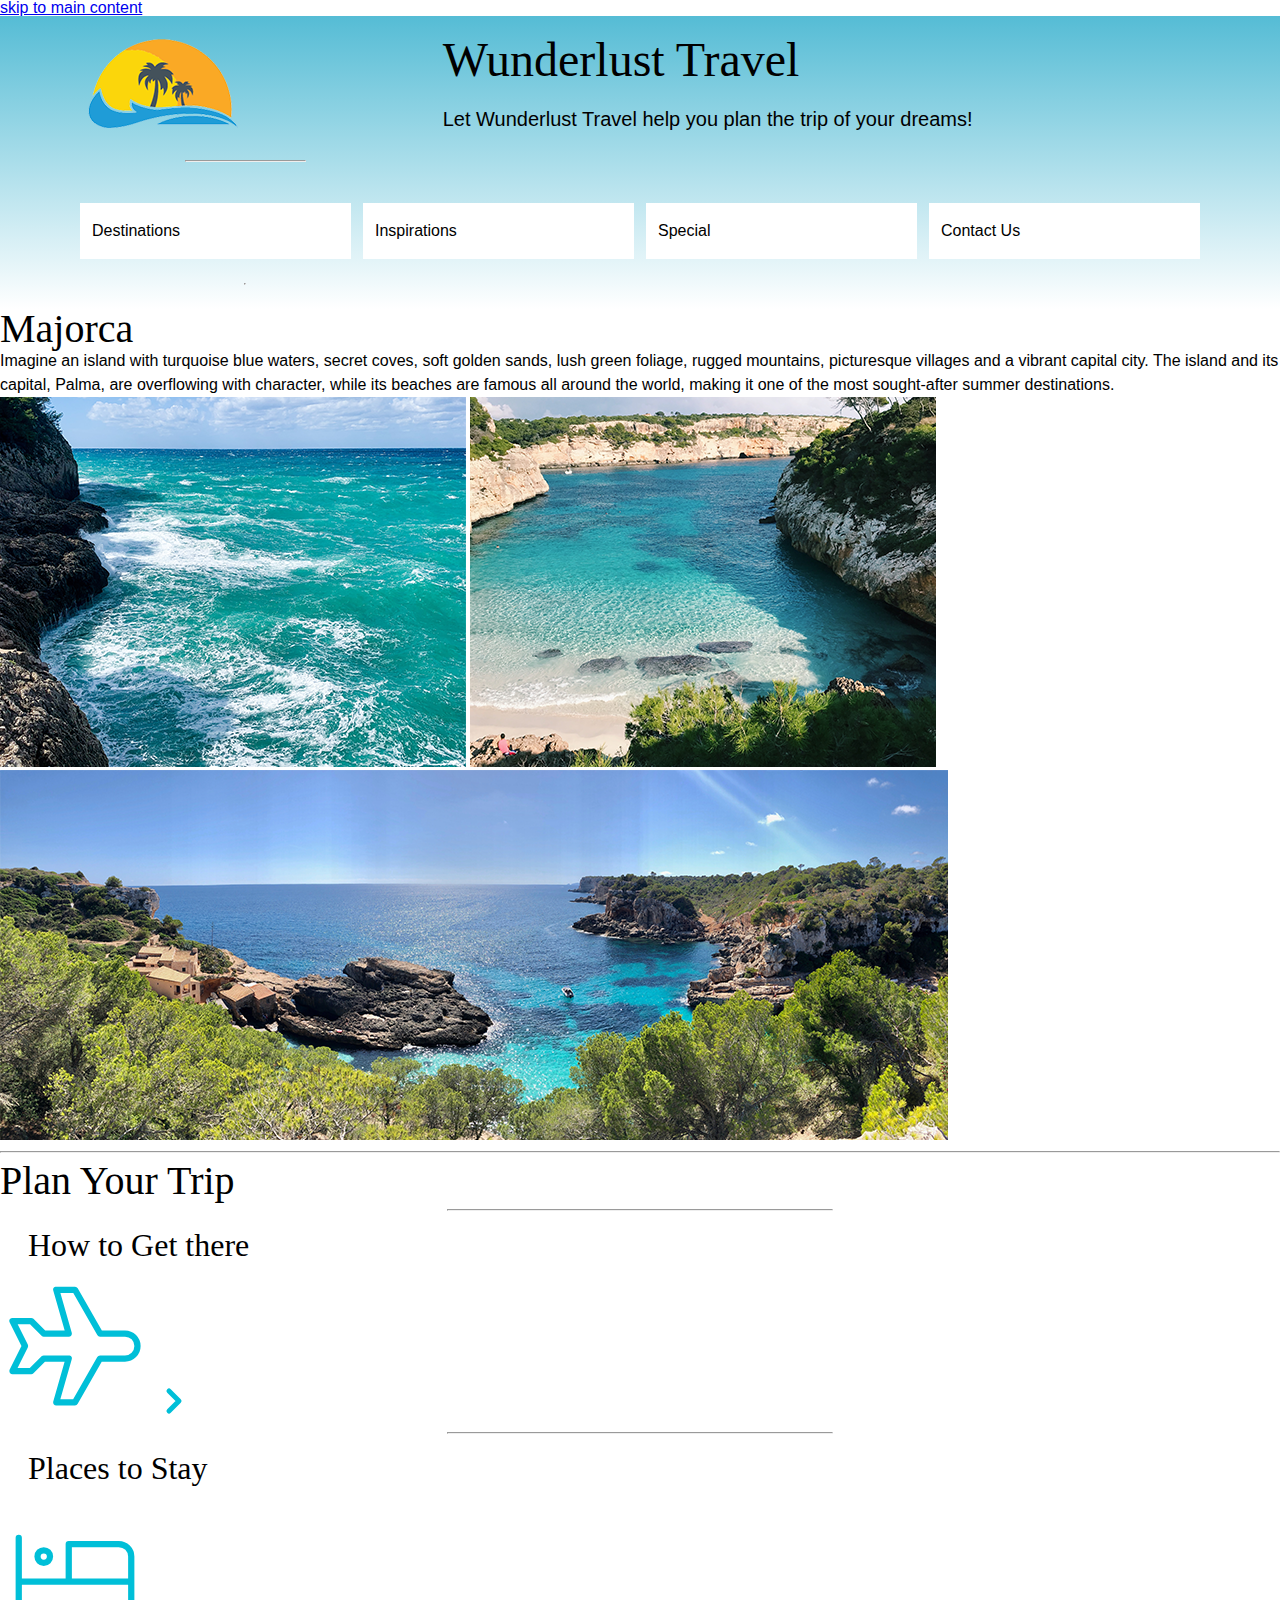
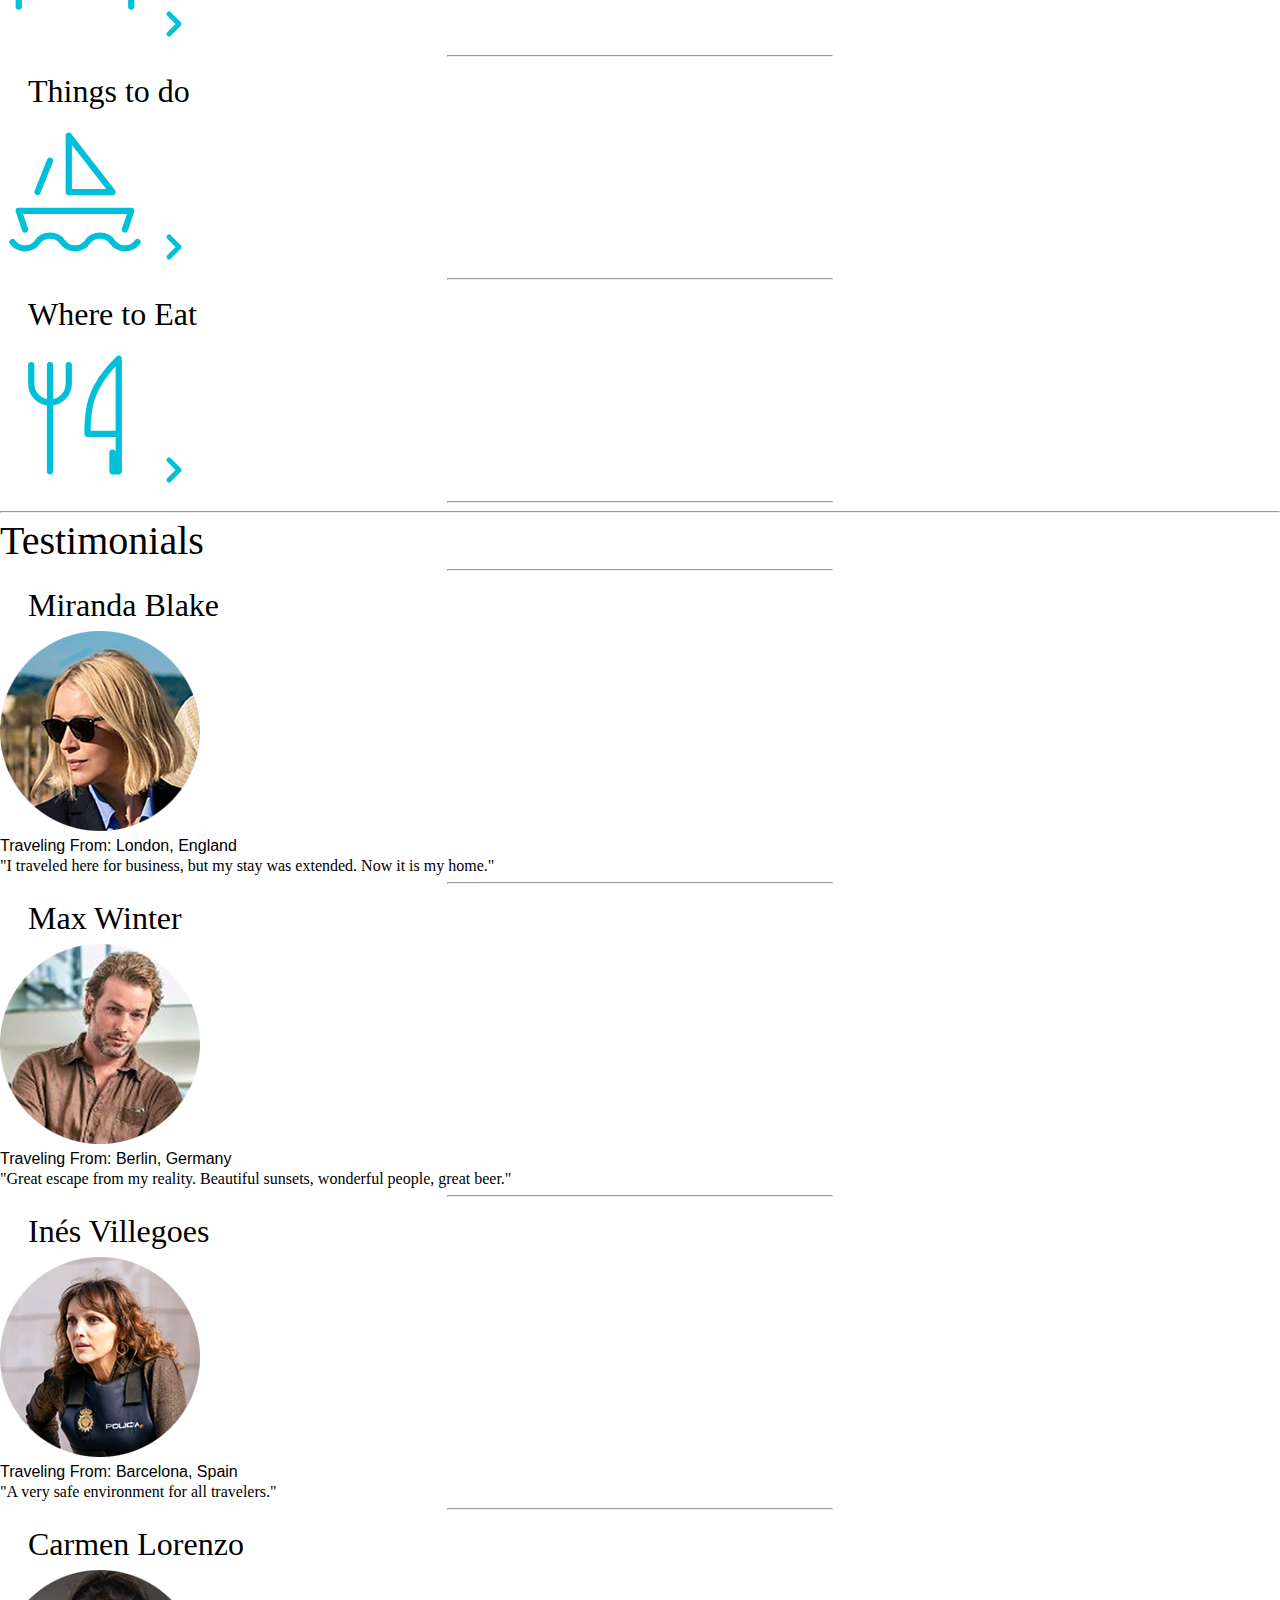
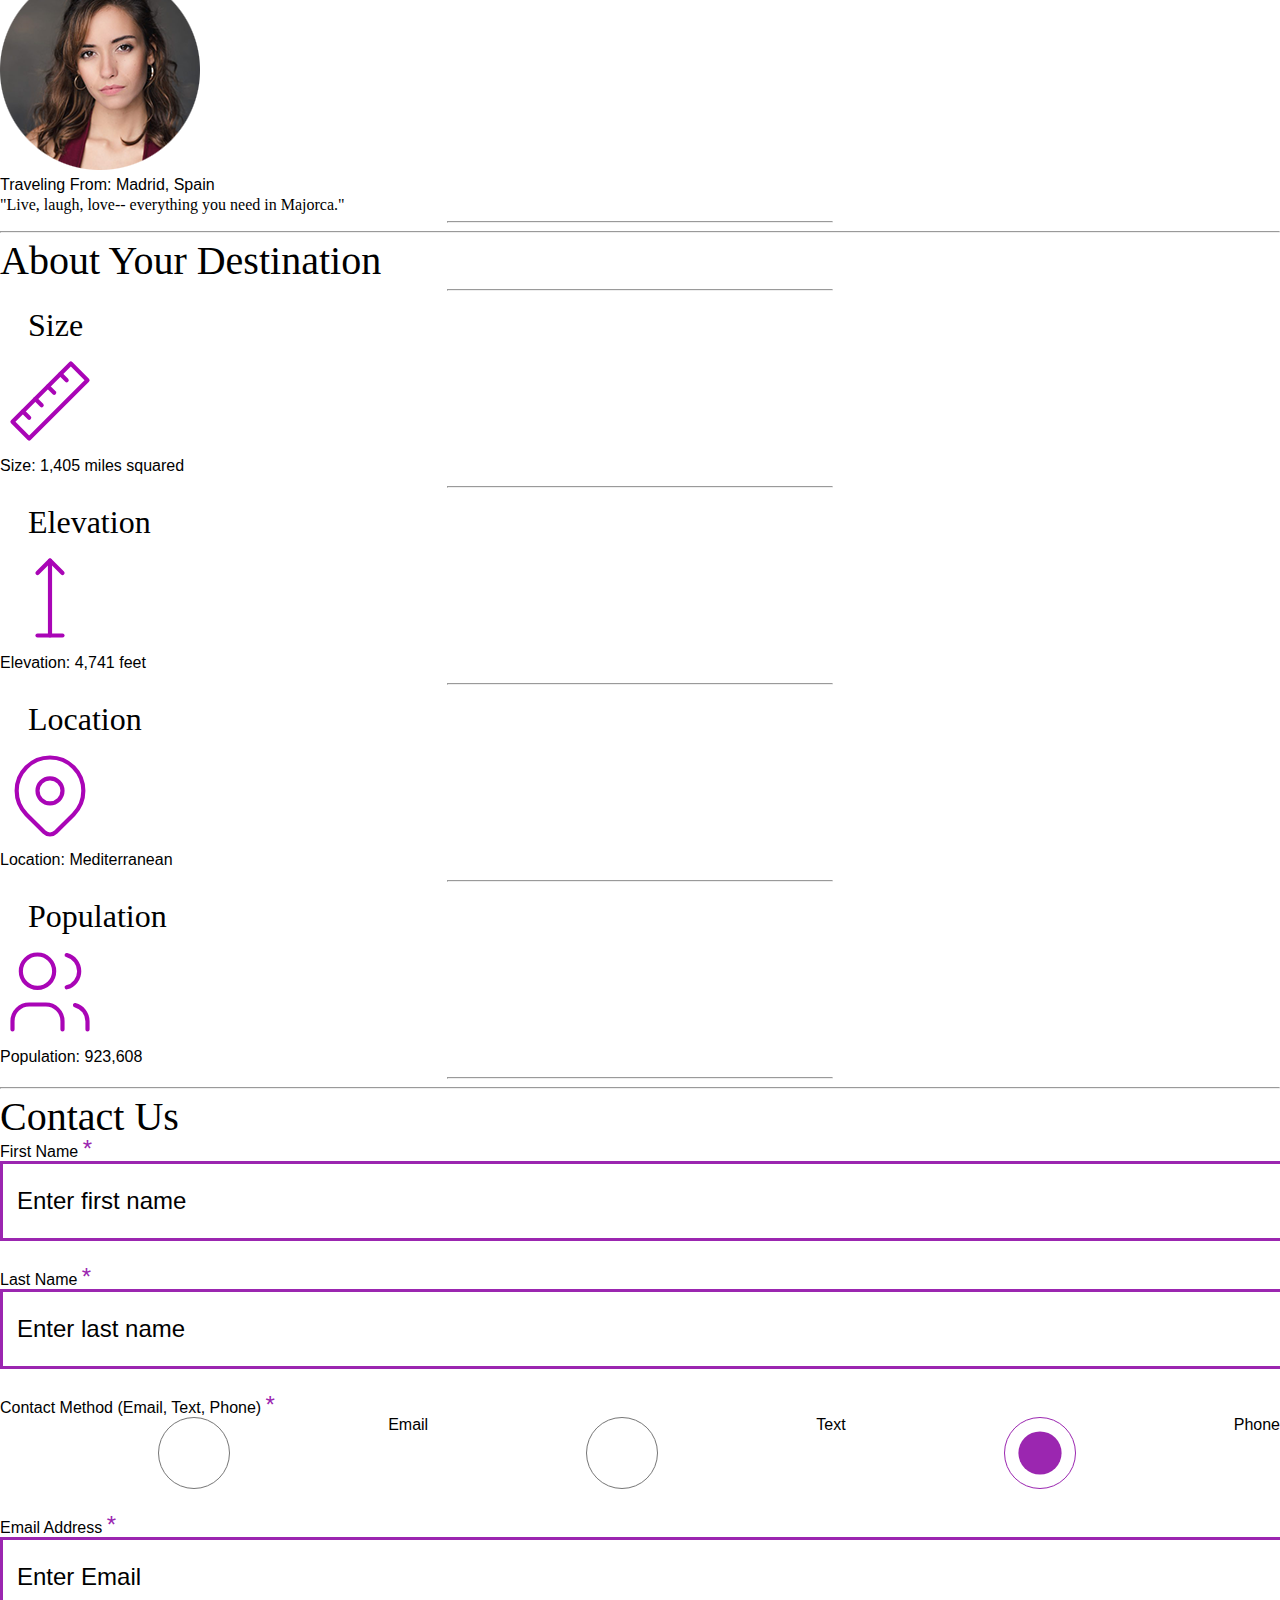
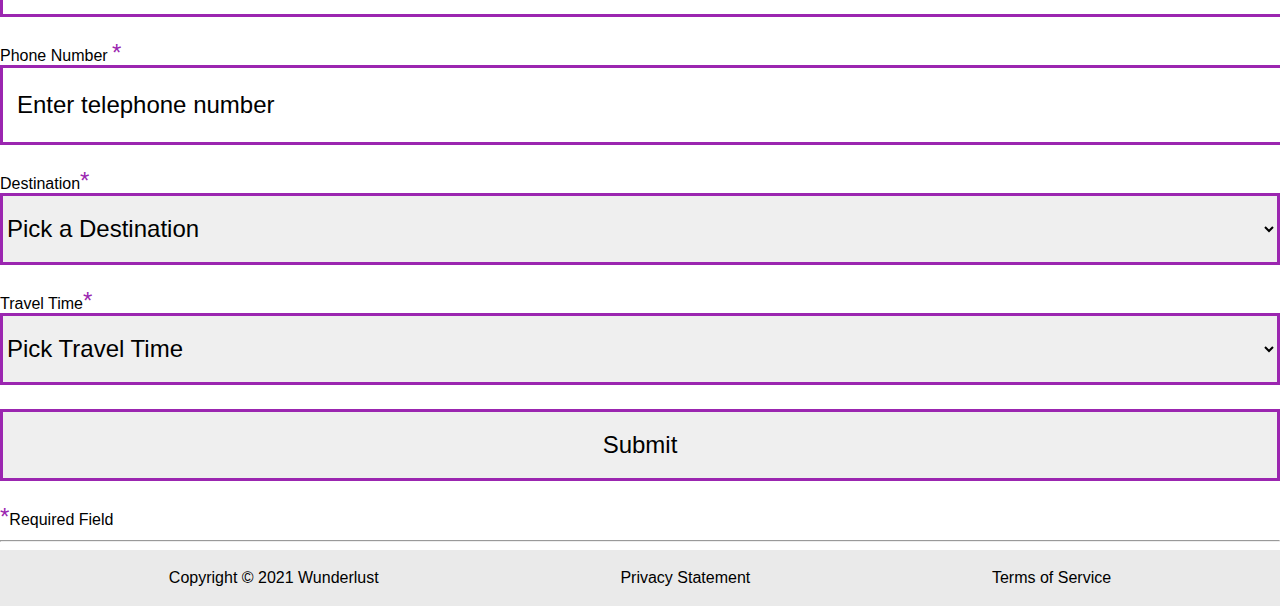
<file: index.html>
<!DOCTYPE html>
<html lang="en">
<head>
    <meta charset="UTF-8">
    <meta name="viewport" content="width=s, initial-scale=1.0">
    <title>Wunderlust Travel</title>
    <link rel="stylesheet" href="styles.css">
</head>
<body>
    <a href="#main-contnet" id="skiplink">skip to main content</a>
    <header>
        <h1>Wunderlust Travel</h1>
        <picture>
            <source media="(min-width: 1024px)" srcset="logo-L.png">
            <source media="(max-width: 780px)" srcset="logo-M.png">
            <source media="(max-width: 320px)" srcset="logo-S.png">
            <img src="logo-S.png" alt="logo of wunderlust which is a sun with two palm trees in front of it with water">
        </picture>
        <p>Let Wunderlust Travel help you plan the trip of your dreams!</p>
        <hr class="dashed-2" width="30%">

        <nav>
            <ul>
                <li><a href="#destinations">Destinations</a></li>
                <li><a href="#inspirations">Inspirations</a></li>
				<li><a href="#special">Special</a></li>
				<li><a href="#contact">Contact Us</a></li>
            </ul>
        </nav>
        <hr>
    </header>

    <article>
        <h2 >Majorca</h2>
        <p>Imagine an island with turquoise blue waters, secret coves, soft golden sands, lush green foliage, rugged mountains, picturesque villages and a vibrant capital city. The island and its capital, Palma, are overflowing with character, while its beaches are famous all around the world, making it one of the most sought-after summer destinations.
        </p>
        <picture>
            <source media="(min-width: 1024px)" srcset="majorca-waves-L.png">
            <source media="(max-width: 780px)" srcset="majorca-waves-M.png">
            <source media="(max-width: 320px)" srcset="majorca-waves-S.png">
            <img src="majorca-waves-S.png" alt="waves off majorca rocky shore">
        </picture>

        <picture>
            <source media="(min-width: 1024px)" srcset="majorca-beach-L.png">
            <source media="(max-width: 780px)" srcset="majorca-beach-M.png">
            <source media="(max-width: 320px)" srcset="majorca-beach-S.png">
            <img src="majorca-beach-S.png" alt="white sandy beach in majorca with crystal clear blue water">
        </picture>

        <picture>
            <source media="(min-width: 1024px)" srcset="majorca-cove-L.png">
            <source media="(max-width: 780px)" srcset="majorca-cove-M.png">
            <source media="(max-width: 320px)" srcset="majorca-cove-S.png">
            <img src="majorca-cove-S.png" alt="cove in majorca showcases the rockie coastline and crystal clear blue water">
        </picture>
    </article>

    <hr>

	<main id="main-content">

        <h2 id="plantrip" >Plan Your Trip</h2>

        <hr class="dashed-2" width="30%">

        <h3>How to Get there</h3>
        <svg xmlns="http://www.w3.org/2000/svg" class="icon icon-tabler icon-tabler-plane" width="150" height="150" viewBox="0 0 24 24" stroke-width="1" stroke="#00bfd8" fill="none" stroke-linecap="round" stroke-linejoin="round">
            <path stroke="none" d="M0 0h24v24H0z" fill="none"/>
            <path d="M16 10h4a2 2 0 0 1 0 4h-4l-4 7h-3l2 -7h-4l-2 2h-3l2 -4l-2 -4h3l2 2h4l-2 -7h3z" />
        </svg>
        <svg xmlns="http://www.w3.org/2000/svg" class="icon icon-tabler icon-tabler-chevron-right" width="40" height="40" viewBox="0 0 24 24" stroke-width="3" stroke="#00bfd8" fill="none" stroke-linecap="round" stroke-linejoin="round">
            <a href="#">
                <title>Search for flights</title>
                <path stroke="none" d="M0 0h24v24H0z" fill="none"/>
                <polyline points="9 6 15 12 9 18" />
            </a>
        </svg>

        <hr class="dashed-2" width="30%">
            
        <h3>Places to Stay</h3>
        <svg xmlns="http://www.w3.org/2000/svg" class="icon icon-tabler icon-tabler-bed" width="150" height="150" viewBox="0 0 24 24" stroke-width="1" stroke="#00bfd8" fill="none" stroke-linecap="round" stroke-linejoin="round">
            <path stroke="none" d="M0 0h24v24H0z" fill="none"/>
            <path d="M3 7v11m0 -4h18m0 4v-8a2 2 0 0 0 -2 -2h-8v6" />
            <circle cx="7" cy="10" r="1" />
        </svg>

        <svg xmlns="http://www.w3.org/2000/svg" class="icon icon-tabler icon-tabler-chevron-right" width="40" height="40" viewBox="0 0 24 24" stroke-width="3" stroke="#00bfd8" fill="none" stroke-linecap="round" stroke-linejoin="round">
            <a href="#">
                <title>Search for Hotels</title>
                <path stroke="none" d="M0 0h24v24H0z" fill="none"/>
                <polyline points="9 6 15 12 9 18" />
            </a>
        </svg>

        <hr class="dashed-2" width="30%">
            
        <h3>Things to do</h3>
        <svg xmlns="http://www.w3.org/2000/svg" class="icon icon-tabler icon-tabler-sailboat" width="150" height="150" viewBox="0 0 24 24" stroke-width="1" stroke="#00bfd8" fill="none" stroke-linecap="round" stroke-linejoin="round">
            <path stroke="none" d="M0 0h24v24H0z" fill="none"/>
            <path d="M2 20a2.4 2.4 0 0 0 2 1a2.4 2.4 0 0 0 2 -1a2.4 2.4 0 0 1 2 -1a2.4 2.4 0 0 1 2 1a2.4 2.4 0 0 0 2 1a2.4 2.4 0 0 0 2 -1a2.4 2.4 0 0 1 2 -1a2.4 2.4 0 0 1 2 1a2.4 2.4 0 0 0 2 1a2.4 2.4 0 0 0 2 -1" />
            <path d="M4 18l-1 -3h18l-1 3" />
            <path d="M11 12h7l-7 -9v9" />
            <line x1="8" y1="7" x2="6" y2="12" />
        </svg>

        <svg xmlns="http://www.w3.org/2000/svg" class="icon icon-tabler icon-tabler-chevron-right" width="40" height="40" viewBox="0 0 24 24" stroke-width="3" stroke="#00bfd8" fill="none" stroke-linecap="round" stroke-linejoin="round">
            <a href="#">
                <title>Search for Activities</title>
                <path stroke="none" d="M0 0h24v24H0z" fill="none"/>
                <polyline points="9 6 15 12 9 18" />
            </a>
        </svg>

        <hr class="dashed-2" width="30%">
            
        <h3>Where to Eat</h3>
        <svg xmlns="http://www.w3.org/2000/svg" class="icon icon-tabler icon-tabler-tools-kitchen-2" width="150" height="150" viewBox="0 0 24 24" stroke-width="1" stroke="#00bfd8" fill="none" stroke-linecap="round" stroke-linejoin="round">
            <path stroke="none" d="M0 0h24v24H0z" fill="none"/>
            <path d="M19 3v12h-5c-.023 -3.681 .184 -7.406 5 -12zm0 12v6h-1v-3m-10 -14v17m-3 -17v3a3 3 0 1 0 6 0v-3" />
        </svg>

        <svg xmlns="http://www.w3.org/2000/svg" class="icon icon-tabler icon-tabler-chevron-right" width="40" height="40" viewBox="0 0 24 24" stroke-width="3" stroke="#00bfd8" fill="none" stroke-linecap="round" stroke-linejoin="round">
            <a href="#">
                <title>Search for Restaurants</title>
                <path stroke="none" d="M0 0h24v24H0z" fill="none"/>
                <polyline points="9 6 15 12 9 18" />
            </a>
        </svg>

        <hr class="dashed-2" width="30%">

        <hr>
		
        <h2>Testimonials</h2>

        <hr class="dashed-2" width="30%">

        <h3>Miranda Blake</h3>
        <picture>
            <source media="(min-width: 1024px)" srcset="miranda-blake-L.png">
            <source media="(max-width: 780px)" srcset="miranda-blake-M.png">
            <source media="(max-width: 320px)" srcset="miranda-blake-S.png">
            <img src="miranda-blake-S.png" alt="portrait of miranda blake. she has short blonde hair and is waering sunglasses">
        </picture>

        <p>Traveling From: London, England</p>
        <blockquote>"I traveled here for business, but my stay was extended. Now it is my home."</blockquote>

        <hr class="dashed-2" width="30%">

        <h3>Max Winter</h3>
        <picture>
            <source media="(min-width: 1024px)" srcset="max-winter-L.png">
            <source media="(max-width: 780px)" srcset="max-winter-M.png">
            <source media="(max-width: 320px)" srcset="max-winter-S.png">
            <img src="max-winter-S.png" alt="portrait of max winter. He has dirty blonde hair and a 5 o clock shadow.">
        </picture>

        <p>Traveling From: Berlin, Germany</p>
        <blockquote>"Great escape from my reality. Beautiful sunsets, wonderful people, great beer."</blockquote>

        <hr class="dashed-2" width="30%">

        <h3>Inés Villegoes</h3>
        <picture>
            <source media="(min-width: 1024px)" srcset="ines-villegoes-L.png">
            <source media="(max-width: 780px)" srcset="ines-villegoes-M.png">
            <source media="(max-width: 320px)" srcset="ines-villegoes-S.png">
            <img src="ines-villegoes-S.png" alt="portrait of ines villegoes. She is a police officer with long brown hair.">
        </picture>

        <p>Traveling From: Barcelona, Spain</p>
        <blockquote>"A very safe environment for all travelers."</blockquote>

        <hr class="dashed-2" width="30%">

        <h3>Carmen Lorenzo</h3>
        <picture>
            <source media="(min-width: 1024px)" srcset="carmen-lorenzo-L.png">
            <source media="(max-width: 780px)" srcset="carmen-lorenzo-M.png">
            <source media="(max-width: 320px)" srcset="carmen-lorenzo-S.png">
            <img src="carmen-lorenzo-S.png" alt="portrait of carmen lorenzo. She is a young adsult with dark brown hair. ">
        </picture>

        <p>Traveling From: Madrid, Spain</p>
        <blockquote>"Live, laugh, love-- everything you need in Majorca."</blockquote>
        
        <hr class="dashed-2" width="30%">

        <hr>
        
        <h2>About Your Destination</h2>

        <hr class="dashed-2" width="30%">

        <h3>Size</h3>
        <svg xmlns="http://www.w3.org/2000/svg" class="icon icon-tabler icon-tabler-ruler-2" width="100" height="100" viewBox="0 0 24 24" stroke-width="1" stroke="#a905b6" fill="none" stroke-linecap="round" stroke-linejoin="round">
            <path stroke="none" d="M0 0h24v24H0z" fill="none"/>
            <path d="M17 3l4 4l-14 14l-4 -4z" />
            <path d="M16 7l-1.5 -1.5" />
            <path d="M13 10l-1.5 -1.5" />
            <path d="M10 13l-1.5 -1.5" />
            <path d="M7 16l-1.5 -1.5" />
        </svg>

        <p>Size: 1,405 miles squared</p>

        <hr class="dashed-2" width="30%">
          
        <h3>Elevation</h3>
        <svg xmlns="http://www.w3.org/2000/svg" class="icon icon-tabler icon-tabler-arrow-top-bar" width="100" height="100" viewBox="0 0 24 24" stroke-width="1" stroke="#a905b6" fill="none" stroke-linecap="round" stroke-linejoin="round">
            <path stroke="none" d="M0 0h24v24H0z" fill="none"/>
            <line x1="12" y1="21" x2="12" y2="3" />
            <path d="M15 6l-3 -3l-3 3" />
            <line x1="9" y1="21" x2="15" y2="21" />
        </svg>
        <p>Elevation: 4,741 feet</p>

        <hr class="dashed-2" width="30%">
          
        <h3>Location</h3>
        <svg xmlns="http://www.w3.org/2000/svg" class="icon icon-tabler icon-tabler-map-pin" width="100" height="100" viewBox="0 0 24 24" stroke-width="1" stroke="#a905b6" fill="none" stroke-linecap="round" stroke-linejoin="round">
            <path stroke="none" d="M0 0h24v24H0z" fill="none"/>
            <circle cx="12" cy="11" r="3" />
            <path d="M17.657 16.657l-4.243 4.243a2 2 0 0 1 -2.827 0l-4.244 -4.243a8 8 0 1 1 11.314 0z" />
        </svg>
        <p>Location: Mediterranean</p>

        <hr class="dashed-2" width="30%">
          
        <h3>Population</h3>
        <svg xmlns="http://www.w3.org/2000/svg" class="icon icon-tabler icon-tabler-users" width="100" height="100" viewBox="0 0 24 24" stroke-width="1" stroke="#a905b6" fill="none" stroke-linecap="round" stroke-linejoin="round">
            <path stroke="none" d="M0 0h24v24H0z" fill="none"/>
            <circle cx="9" cy="7" r="4" />
            <path d="M3 21v-2a4 4 0 0 1 4 -4h4a4 4 0 0 1 4 4v2" />
            <path d="M16 3.13a4 4 0 0 1 0 7.75" />
            <path d="M21 21v-2a4 4 0 0 0 -3 -3.85" />
        </svg>
        <p>Population: 923,608</p>

        <hr class="dashed-2" width="30%">

        <hr>
          
        <h2 id="contact">Contact Us</h2>
        <form action="https://wp.zybooks.com/form-viewer.php" target="_blank" method="post">
            <label for="fname"> First Name <span class="required"> * </span> </label>
            <input type="text" id="fname" name="fname" placeholder="Enter first name">
            <label for="lname"> Last Name <span class="required"> * </span> </label>
            <input type="text" id="lname" name="lname" placeholder="Enter last name">

            <fieldset>
                <legend> Contact Method (Email, Text, Phone) <span class="required"> * </span> </legend>
                <input type="radio" id="email" name="contact" value="email">
                <label for="email">Email</label>
                <input type="radio" id="text" name="contact" value="text">
                <label for="text">Text</label>
                <input type="radio" id="phone" name="contact" value="phone" checked>
                <label for="phone">Phone</label>
            </fieldset>
            <label for="emailaddress"> Email Address <span class="required"> * </span> </label>
            <input type="email" id="emailaddress" name="emailaddress" placeholder="Enter Email">
            <label for="phonenumber"> Phone Number <span class="required"> * </span> </label>
            <input type="tel" id="phonenumber" name="phonenumber" pattern="[0-9]{3}-[0-9]{3}-[0-9]{4}" placeholder="Enter telephone number">
            
            <label for="destination">Destination<span class="required">*</span></label>
			<select id="destination" name="destination">
                <option value="blank">Pick a Destination</option>
                <option value="barcelona">Barcelona</option>
                <option value="granada">Granada</option>
                <option value="ibiza">Ibiza</option>
                <option value="madrid">Madrid</option>
                <option value="majorca">Majorca</option>
                <option value="seville">Seville</option>
                <option value="tenerif">Tenerif</option>
                <option value="valenci">Valenci</option>
            </select>
            <label for="time">Travel Time<span class="required">*</span></label>
			<select id="time" name="time">
                <option value="blank">Pick Travel Time</option>
                <option value="fall">Fall</option>
                <option value="winter">Winter</option>
                <option value="spring">Spring</option>
                <option value="Summer">Summer</option>
                <option value="flexible">Flexible</option>
            </select>

            <input type="submit" value="Submit">
            <p aria-hidden="true" id="required-description">
                <span class="required">*</span>Required Field
            </p>
        </form>
        
	</main>

    <hr>

	<footer>
		<p><small>Copyright &copy; 2021 Wunderlust</small></p>
        <p>Privacy Statement</p>
        <p> Terms of Service</p>
	</footer>
</body>
</html>
</file>
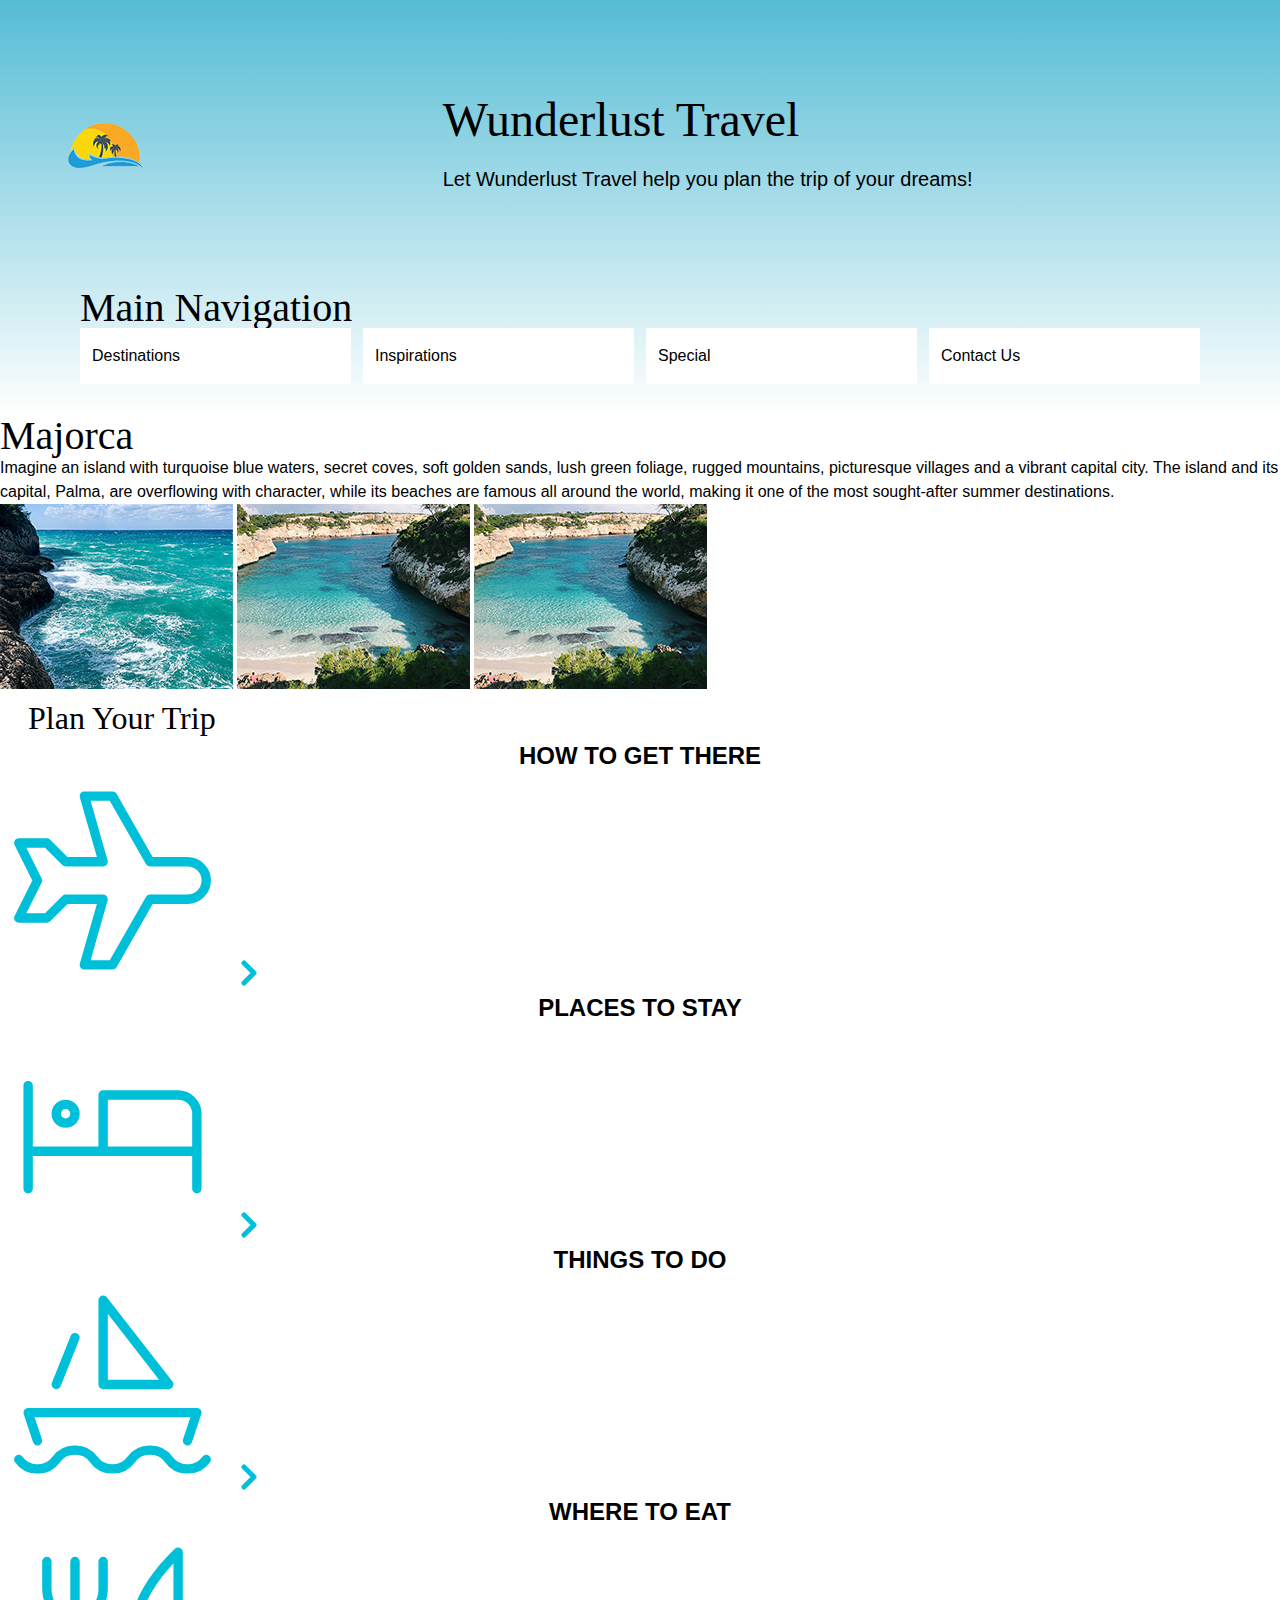
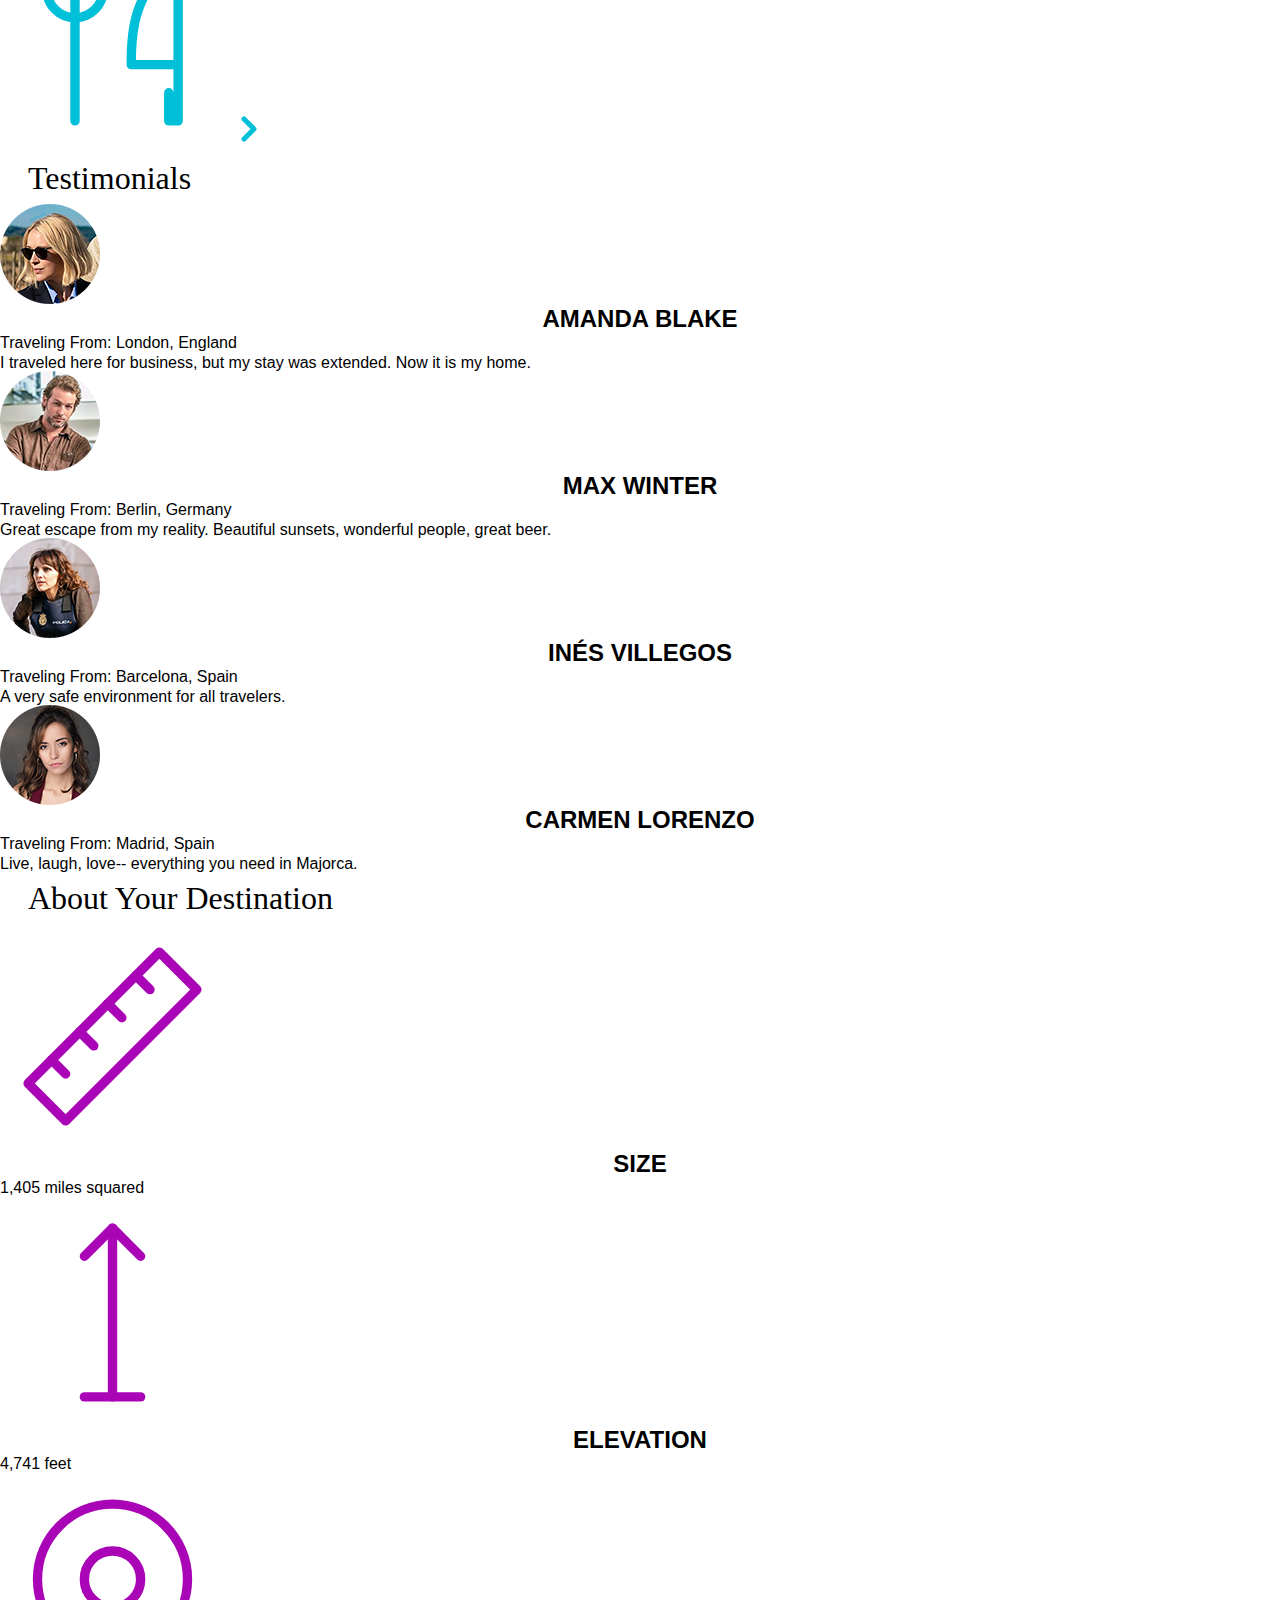
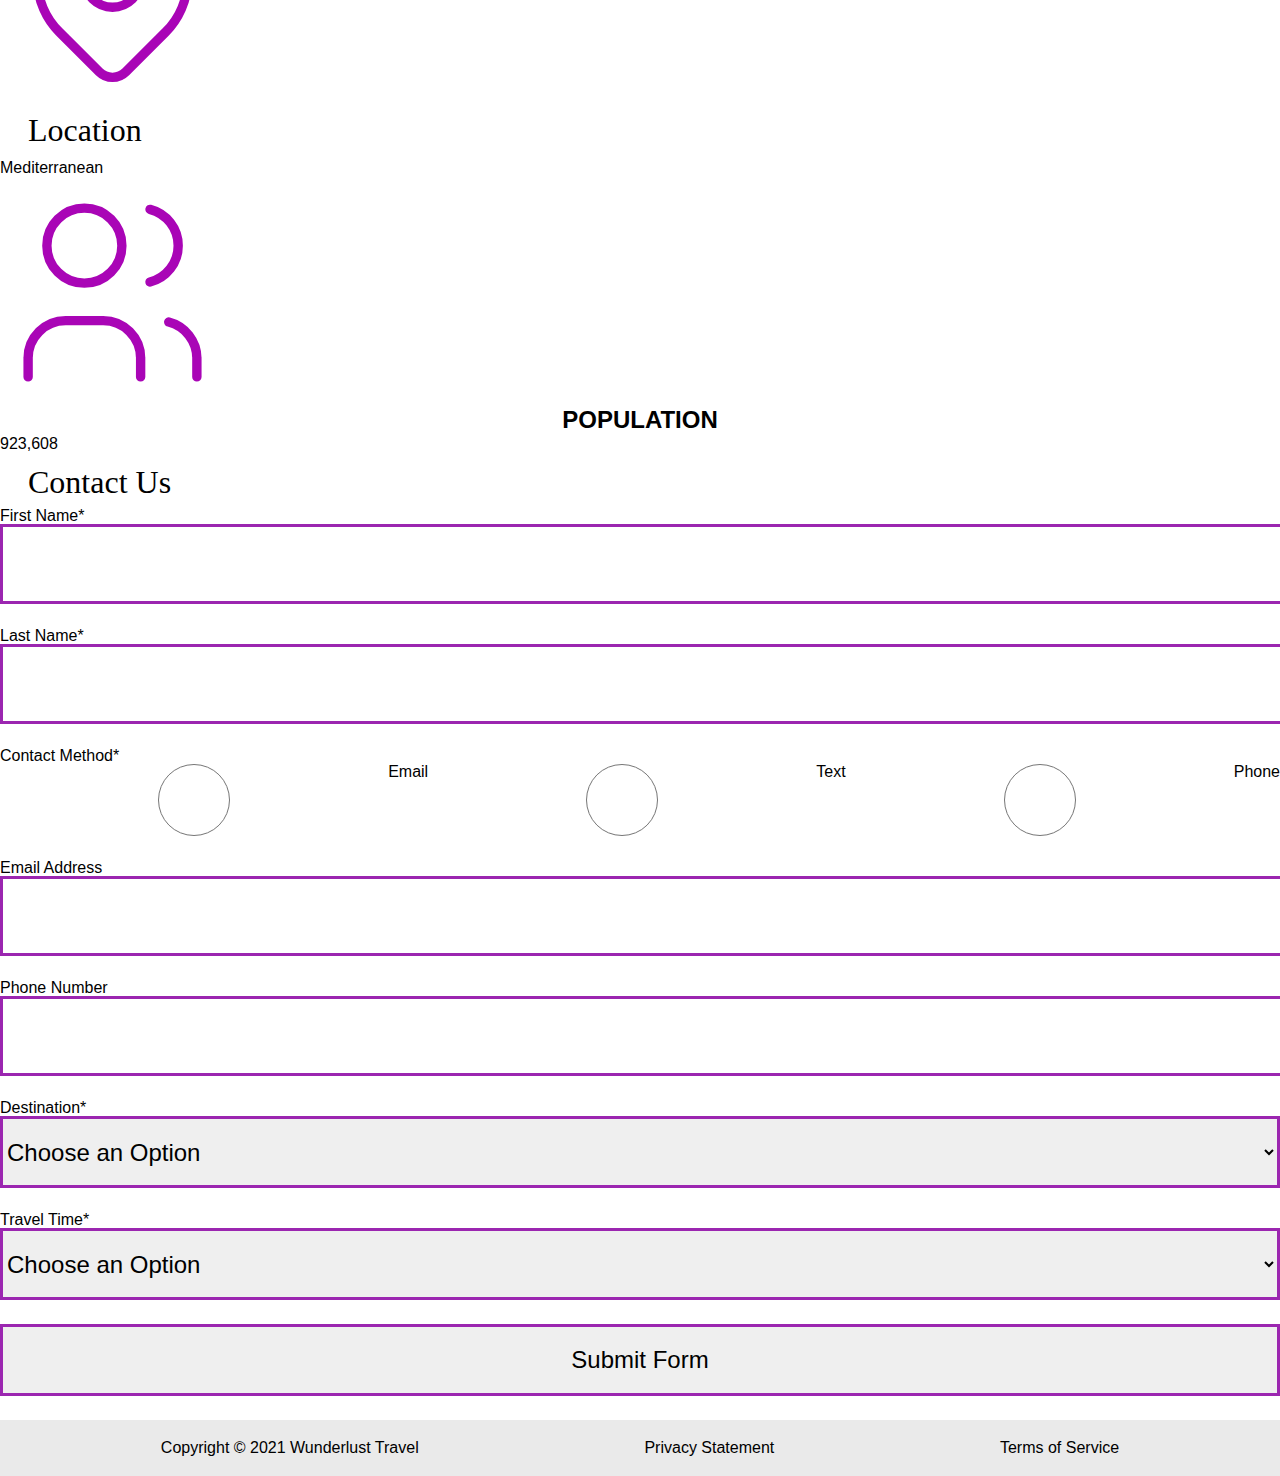
<file: majorca.html>
<!DOCTYPE html>
<html lang="en">
    <head>
<!--         Add all required tags in the head here - meta tags for SEO, responsiveness, and with info about the page, etc., in addition to tags to create a card on Twitter with a large image and open graph tags to allow for sharing on other social media sites -->
        <meta charset="UTF-8">
        <meta name="viewport" content="width=device-width, initial-scale=1.0">
        <meta name="description" content="Discover the beauty and adventure that awaits in Majorca with Wunderlust Travel's expertly planned trips.">
        <meta name="author" content="Rana Travel">
        <meta property="og:title" content="Wunderlust Travel - Your Gateway to Majorca">
        <meta property="og:description" content="Embark on a journey to Majorca with bespoke travel packages by Wunderlust Travel.">
        <meta property="og:image" content="images/majorca-waves-S.png">
        <meta property="og:url" content="#">
        <meta name="twitter:card" content="summary_large_image">
        <meta name="twitter:site" content="@wunderlusttravel">
        <meta name="twitter:creator" content="@wunderlusttravel">
        <meta name="twitter:title" content="Wunderlust Travel: Majorca">
        <meta name="twitter:description" content="Plan your dream trip to Majorca with Wunderlust Travel. From turquoise coves to golden sands, explore it all.">
        <meta name="twitter:image" content="images/majorca-waves-S.png">
        <title>Majorca: Dream Trips by Wunderlust Travel</title>
        <link rel="stylesheet" href="styles.css">
        <link rel="icon" href="images/favicon.png">
    </head>
    <body>
<!--         Reveiew the document and add the proper tags to all of the headings  throughout. Use the outline feature in the validator to ensure that these have been added correctly. See the image of the correct outline as a reference if you have questions 

Also review the alt text on all of the images to ensure that it is descriptive and appropriate-->
        <header>
            <img src="logo-S.png" alt="The Wunderlust logo shows blue waves and the outline of two palm trees against an orange sun">
            <h1>Wunderlust Travel</h1>
            <p>Let Wunderlust Travel help you plan the trip of your dreams!</p>
            <nav>
                <h2>Main Navigation</h2>
                <ul>
                    <li><a href="#">Destinations</a></li>
                    <li><a href="#">Inspirations</a></li>
                    <li><a href="#">Special</a></li>
                    <li><a href="#">Contact Us</a></li>
                </ul>
            </nav>
        </header>
        <main>
            <article>  
                <h2>Majorca</h2>
                <p>Imagine an island with turquoise blue waters, secret coves, soft golden sands, lush green foliage, rugged mountains, picturesque villages and a vibrant capital city. The island and its capital, Palma, are overflowing with character, while its beaches are famous all around the world, making it one of the most sought-after summer destinations.</p>
                <img src="majorca-waves-S.png" alt="Turquoise blue waters with white wave caps crashing against a rock cliff">
                <img src="majorca-beach-S.png" alt="beach">
                <img src="majorca-beach-S.png" alt="Deep blue water leading to the horizon with the island and trees in the foreground">
                <section>
                    <h3>Plan Your Trip</h3>
                    <section>
                        <h4>How to Get There</h4>
                        <svg xmlns="http://www.w3.org/2000/svg" class="icon icon-tabler icon-tabler-plane" width="225" height="225" viewBox="0 0 24 24" stroke-width="1" stroke="#00bfd8" fill="none" stroke-linecap="round" stroke-linejoin="round"> <path stroke="none" d="M0 0h24v24H0z" fill="none"/> <path d="M16 10h4a2 2 0 0 1 0 4h-4l-4 7h-3l2 -7h-4l-2 2h-3l2 -4l-2 -4h3l2 2h4l-2 -7h3z" /></svg>
                        <a href="#" title="Search for flights">
                            <svg xmlns="http://www.w3.org/2000/svg" class="icon icon-tabler icon-tabler-chevron-right" width="40" height="40" viewBox="0 0 24 24" stroke-width="3" stroke="#00bfd8" fill="none" stroke-linecap="round" stroke-linejoin="round"><path stroke="none" d="M0 0h24v24H0z" fill="none"/><polyline points="9 6 15 12 9 18" /></svg>
                        </a>
                    </section>      
                    <section>
                        <h4>Places to Stay</h4>
                        <svg xmlns="http://www.w3.org/2000/svg" class="icon icon-tabler icon-tabler-bed" width="225" height="225" viewBox="0 0 24 24" stroke-width="1" stroke="#00bfd8" fill="none" stroke-linecap="round" stroke-linejoin="round"><path stroke="none" d="M0 0h24v24H0z" fill="none"/><path d="M3 7v11m0 -4h18m0 4v-8a2 2 0 0 0 -2 -2h-8v6" /><circle cx="7" cy="10" r="1" /></svg>
                        <a href="#" title="Search for hotels">
                            <svg xmlns="http://www.w3.org/2000/svg" class="icon icon-tabler icon-tabler-chevron-right" width="40" height="40" viewBox="0 0 24 24" stroke-width="3" stroke="#00bfd8" fill="none" stroke-linecap="round" stroke-linejoin="round"><path stroke="none" d="M0 0h24v24H0z" fill="none"/><polyline points="9 6 15 12 9 18" /></svg> 
                        </a>
                    </section>
                    <section>
                        <h4>Things to Do</h4>
                        <svg xmlns="http://www.w3.org/2000/svg" class="icon icon-tabler icon-tabler-sailboat" width="225" height="225" viewBox="0 0 24 24" stroke-width="1" stroke="#00bfd8" fill="none" stroke-linecap="round" stroke-linejoin="round"><path stroke="none" d="M0 0h24v24H0z" fill="none"/><path d="M2 20a2.4 2.4 0 0 0 2 1a2.4 2.4 0 0 0 2 -1a2.4 2.4 0 0 1 2 -1a2.4 2.4 0 0 1 2 1a2.4 2.4 0 0 0 2 1a2.4 2.4 0 0 0 2 -1a2.4 2.4 0 0 1 2 -1a2.4 2.4 0 0 1 2 1a2.4 2.4 0 0 0 2 1a2.4 2.4 0 0 0 2 -1" /><path d="M4 18l-1 -3h18l-1 3" /><path d="M11 12h7l-7 -9v9" /><line x1="8" y1="7" x2="6" y2="12" /></svg>
                        <a href="#" title="Search for Activities">
                            <svg xmlns="http://www.w3.org/2000/svg" class="icon icon-tabler icon-tabler-chevron-right" width="40" height="40" viewBox="0 0 24 24" stroke-width="3" stroke="#00bfd8" fill="none" stroke-linecap="round" stroke-linejoin="round"><path stroke="none" d="M0 0h24v24H0z" fill="none"/><polyline points="9 6 15 12 9 18" /></svg> 
                        </a>                     
                    </section>    
                    <section>
                        <h4>Where to Eat</h4>
                        <svg xmlns="http://www.w3.org/2000/svg" class="icon icon-tabler icon-tabler-tools-kitchen-2" width="225" height="225" viewBox="0 0 24 24" stroke-width="1" stroke="#00bfd8" fill="none" stroke-linecap="round" stroke-linejoin="round"><path stroke="none" d="M0 0h24v24H0z" fill="none"/><path d="M19 3v12h-5c-.023 -3.681 .184 -7.406 5 -12zm0 12v6h-1v-3m-10 -14v17m-3 -17v3a3 3 0 1 0 6 0v-3" /></svg>
                        <a href="#" title="Search for Restaurants">
                            <svg xmlns="http://www.w3.org/2000/svg" class="icon icon-tabler icon-tabler-chevron-right" width="40" height="40" viewBox="0 0 24 24" stroke-width="3" stroke="#00bfd8" fill="none" stroke-linecap="round" stroke-linejoin="round"><path stroke="none" d="M0 0h24v24H0z" fill="none"/><polyline points="9 6 15 12 9 18" /></svg>                          
                        </a>
                    </section>   
                </section>
                <section>
                    <h3>Testimonials</h3>
                    <section>
                        <img src="miranda-blake-S.png" alt="Miranda Blake has a blonde bob and is wearing dark sunglasses">
                        <h4>Amanda Blake</h4>
                        <p>Traveling From: London, England</p>
                        <q>I traveled here for business, but my stay was extended. Now it is my home.</q>
                    </section>
                    <section>
                        <img src="max-winter-S.png" alt="Max Winter has brown hair and a beard">
                        <h4>Max Winter</h4>
                        <p>Traveling From: Berlin, Germany</p>
                        <q>Great escape from my reality. Beautiful sunsets, wonderful people, great beer.</q>
                    </section>
                    <section>
                        <img src="ines-villegoes-S.png" alt="Ines Villegos is a police officer with brown hair, wearing her police vest and badge">
                        <h4>Inés Villegos</h4>
                        <p>Traveling From: Barcelona, Spain</p>
                        <q>A very safe environment for all travelers.</q>
                    </section>
                    <section>
                        <img src="carmen-lorenzo-S.png" alt="Carmen Lorenzo has long, dark brown hair and is wearing gold hoop earrings">
                        <h4>Carmen Lorenzo</h4>
                        <p>Traveling From: Madrid, Spain</p>
                        <q>Live, laugh, love-- everything you need in Majorca.</q>
                    </section>
                </section>
                <section>
                    <h3>About Your Destination</h3>
                    <section>
                        <svg xmlns="http://www.w3.org/2000/svg" class="icon icon-tabler icon-tabler-ruler-2" width="225" height="225" viewBox="0 0 24 24" stroke-width="1" stroke="#a905b6" fill="none" stroke-linecap="round" stroke-linejoin="round"><path stroke="none" d="M0 0h24v24H0z" fill="none"/><path d="M17 3l4 4l-14 14l-4 -4z" /><path d="M16 7l-1.5 -1.5" /><path d="M13 10l-1.5 -1.5" /><path d="M10 13l-1.5 -1.5" /><path d="M7 16l-1.5 -1.5" /></svg>
                        <h4>Size</h4>
                        <p>1,405 miles squared</p>
                    </section>
                    <section>
                        <svg xmlns="http://www.w3.org/2000/svg" class="icon icon-tabler icon-tabler-arrow-top-bar" width="225" height="225" viewBox="0 0 24 24" stroke-width="1" stroke="#a905b6" fill="none" stroke-linecap="round" stroke-linejoin="round"><path stroke="none" d="M0 0h24v24H0z" fill="none"/><line x1="12" y1="21" x2="12" y2="3" /><path d="M15 6l-3 -3l-3 3" /><line x1="9" y1="21" x2="15" y2="21" /></svg>
                        <h4>Elevation</h4>
                        <p>4,741 feet</p>
                    </section>
                    <section>
                        <svg xmlns="http://www.w3.org/2000/svg" class="icon icon-tabler icon-tabler-map-pin" width="225" height="225" viewBox="0 0 24 24" stroke-width="1" stroke="#a905b6" fill="none" stroke-linecap="round" stroke-linejoin="round"><path stroke="none" d="M0 0h24v24H0z" fill="none"/><circle cx="12" cy="11" r="3" /><path d="M17.657 16.657l-4.243 4.243a2 2 0 0 1 -2.827 0l-4.244 -4.243a8 8 0 1 1 11.314 0z" /></svg>
                        <h3>Location</h3>
                        <p>Mediterranean</p>
                    </section>
                    <section>
                        <svg xmlns="http://www.w3.org/2000/svg" class="icon icon-tabler icon-tabler-users" width="225" height="225" viewBox="0 0 24 24" stroke-width="1" stroke="#a905b6" fill="none" stroke-linecap="round" stroke-linejoin="round"><path stroke="none" d="M0 0h24v24H0z" fill="none"/><circle cx="9" cy="7" r="4" /><path d="M3 21v-2a4 4 0 0 1 4 -4h4a4 4 0 0 1 4 4v2" /><path d="M16 3.13a4 4 0 0 1 0 7.75" /><path d="M21 21v-2a4 4 0 0 0 -3 -3.85" /></svg>
                        <h4>Population</h4>
                        <p>923,608</p>
                    </section>
                </section>
                <section>
                    <h3>Contact Us</h3>
                    <form method="post" action="https://wp.zybooks.com/form-viewer.php">
                        <label for="fName">First Name<span>*</span></label>
                        <input type="text" name="fName" id="fName" autocomplete="given-name" required>
                        <label for="lName">Last Name<span>*</span></label>
                        <input type="text" name="lName" id="lName" autocomplete="family-name" required>
                        <fieldset>
                            <legend>Contact Method<span>*</span></legend>
                            <input type="radio" name="contactPref" id="prefEmail" required>
                            <label for="prefEmail">Email</label>
                            <input type="radio" name="contactPref" id="prefText">
                            <label for="prefText">Text</label>
                            <input type="radio" name="contactPref" id="prefPhone">
                            <label for="prefPhone">Phone</label>
                        </fieldset>
                        <label for="email">Email Address</label>
                        <input type="email" name="email" id="email" autocomplete="email">
                        <label for="phone">Phone Number</label>
                        <input type="tel" name="phone" id="phone" autocomplete="tel">
                        <label for="destination">Destination<span>*</span></label>
                        <select name="destination" id="destination" required>
                            <option value="">Choose an Option</option>
                            <option value="barcelona">Barcelona</option>
                            <option value="granada">Granada</option>
                            <option value="ibiza">Ibiza</option>
                            <option value="madrid">Madrid</option>
                            <option value="majora">Majora</option>
                            <option value="seville">Seville</option>
                            <option value="tenerife">Tenerife</option>
                            <option value="valencia">Valencia</option>
                        </select>
                        <label for="travelTime">Travel Time<span>*</span></label>
                        <select name="travelTime" id="travelTime" required>
                            <option value="">Choose an Option</option>
                            <option value="fall">Fall</option>
                            <option value="winter">Winter</option>
                            <option value="spring">Spring</option>
                            <option value="summer">Summer</option>
                            <option value="flexible">Flexible</option>
                        </select>
                        <input type="submit" name="mySubmit" id="mySubmit" value="Submit Form">
                    </form>
                </section>
            </article>
        </main>
        <footer>
            <p>Copyright &copy; 2021 Wunderlust Travel</p>
            <a href="#">Privacy Statement</a>
            <a href="#">Terms of Service</a>
        </footer>
    </body>
</html>
</file>
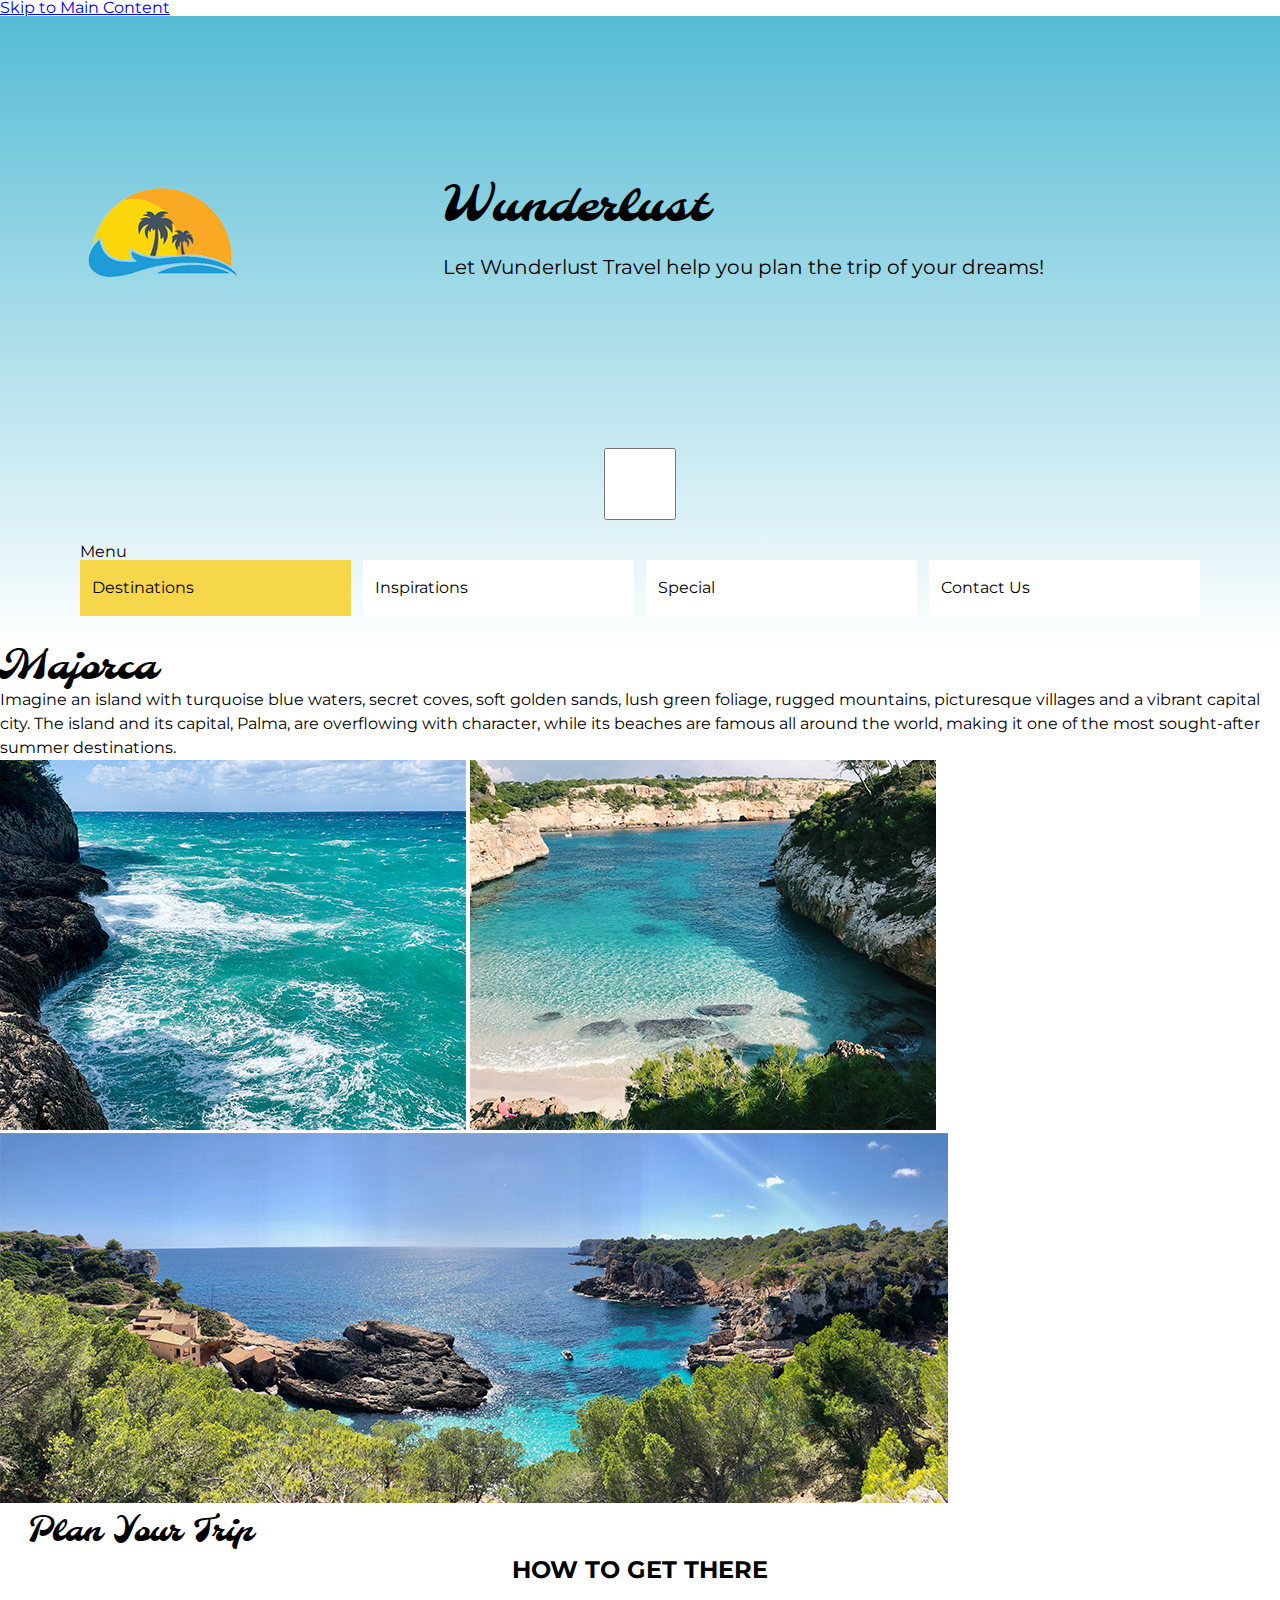
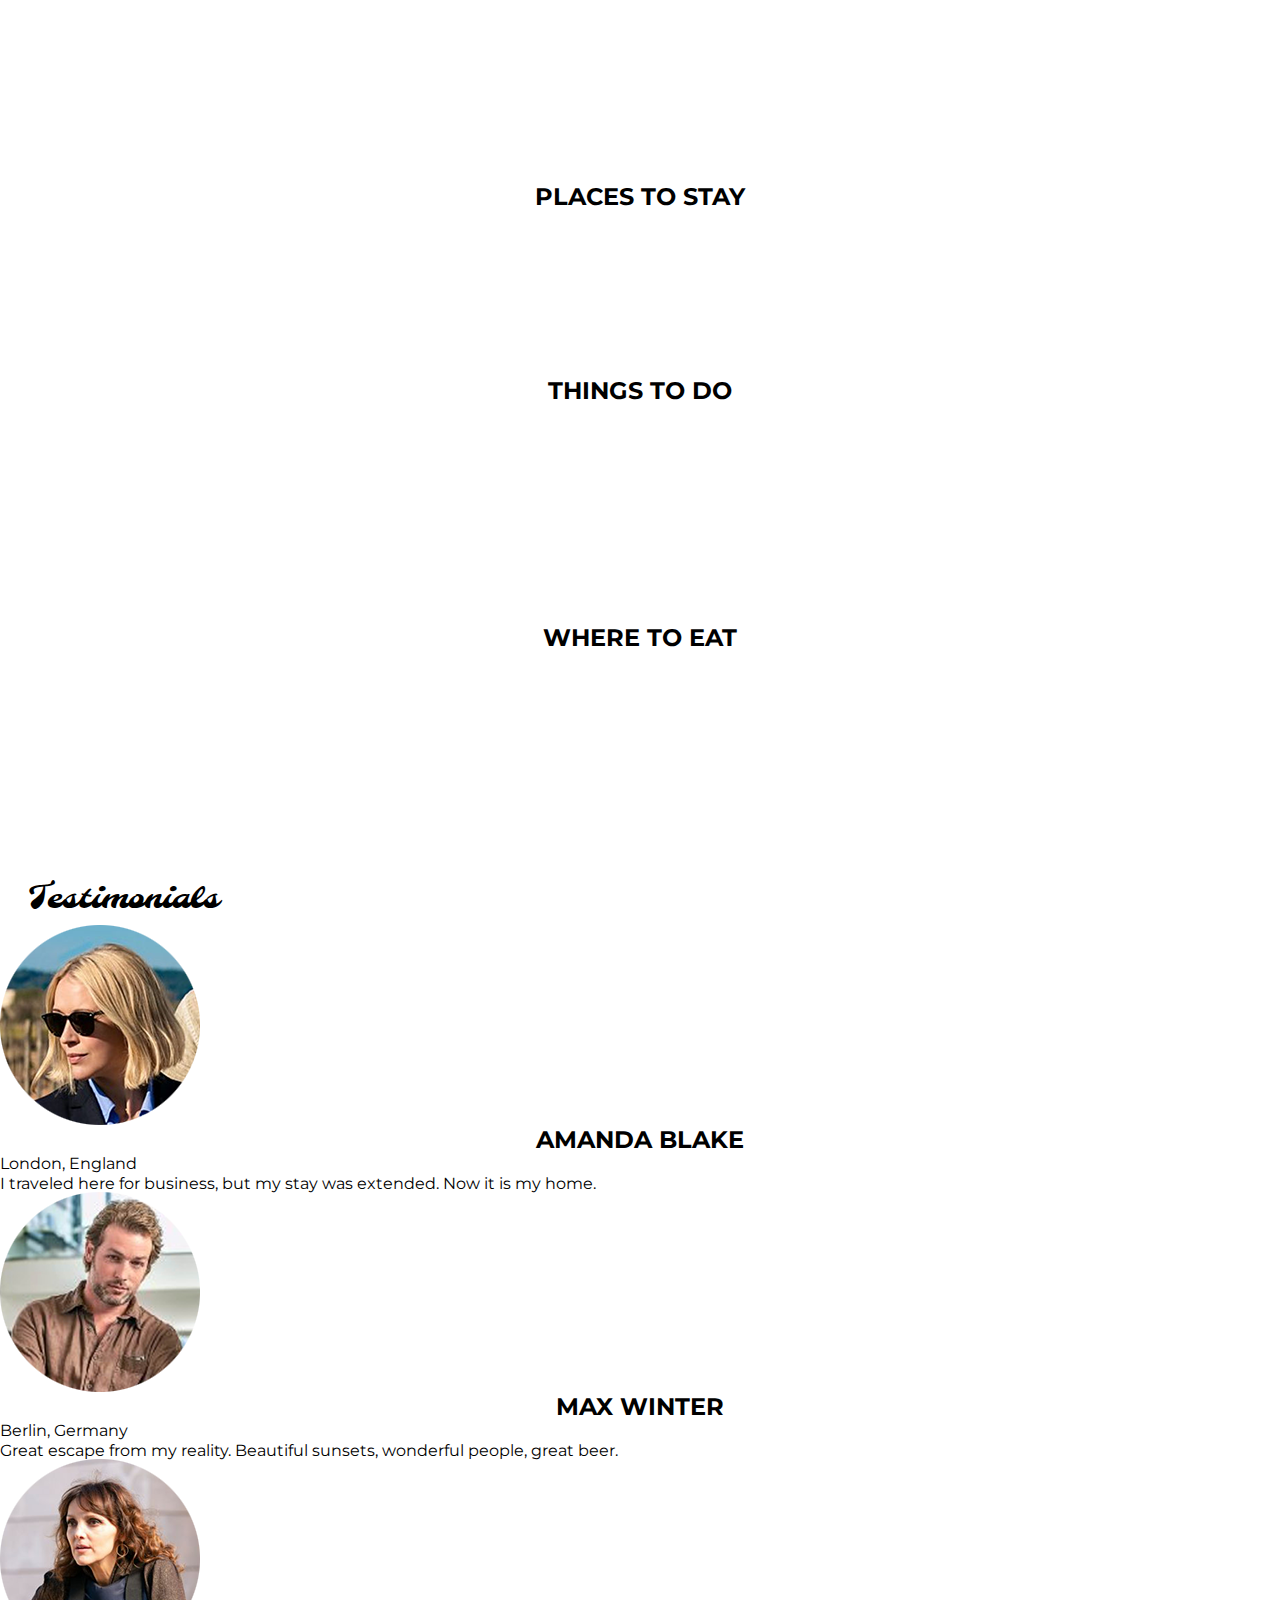
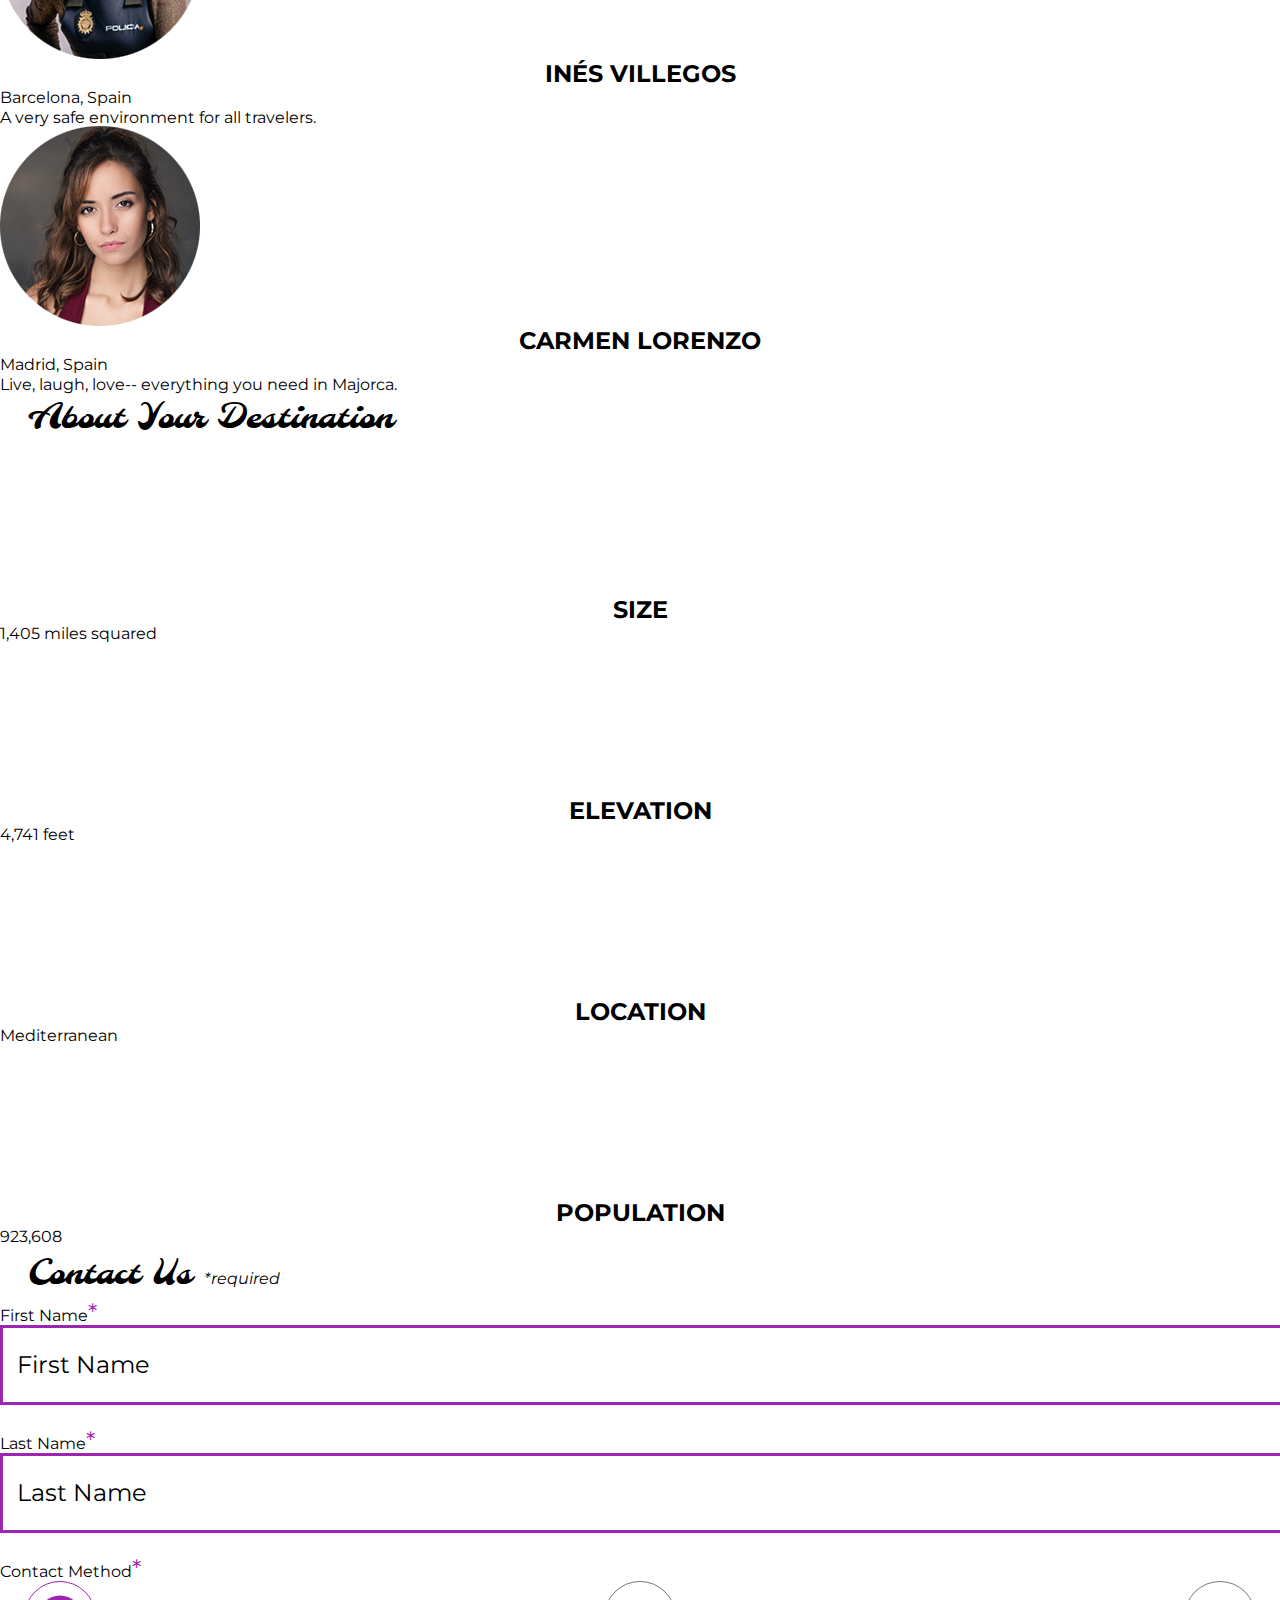
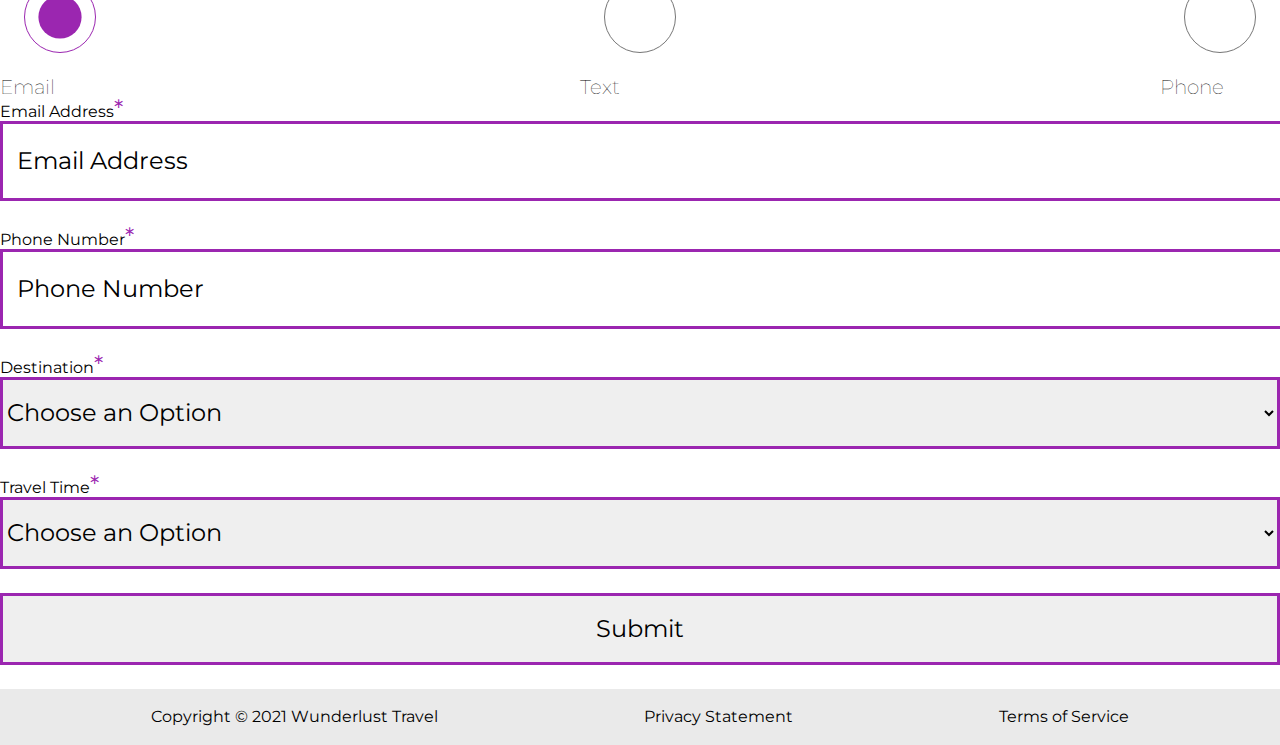
<file: wunderlust-majorca.html>
<!DOCTYPE html>
<html lang="en">
    <head>
        <meta charset="utf-8">
        <meta name="viewport" content="width=device-width, initial-scale=1">
        <meta name="author" content="Jessica Barnett, Christina Carrasquilla">
        <meta name="description" content="Let Wunderlust Travel take you to beautiful Majorca this year! Majorca is a beautiful island and offers beauty and fun to its visitors">
        <meta name="keywords" content="travel, majorca, beach, island, vacation, destination, getaway, restaurants in majorca, entertainment in majorca, testimonials from visitors">
        <title>Wunderlust Travel</title>
        <meta name="robots" content="index,follow">

        <!-- ~~~~~~~~~~ TWITTER CARD TAGS ~~~~~~~~~~ -->
        <meta name="twitter:card" content="summary_large_image">
        <meta name="twitter:site" content="@wunderlusttravel">
        <meta name="twitter:creator" content="@wunderlusttravel">
        <meta name="twitter:title" content="Wunderlust Travel: Majorca">
        <meta name="twitter:description" content="Let Wunderlust Travel take you to beautiful Majorca this year! Majorca is a beautiful island and offers beauty and fun to its visitors">
        <meta name="twitter:image" content="https://wunderlusttravel.com/images/majorca-cove.png">

        <!-- ~~~~~~~~~~ OPEN GRAPH META TAGS ~~~~~~~~~~ -->
        <meta property="og:title" content="See Majorca with Wunderlust Travel">
        <meta property="og:type" content="website">
        <meta property="og:image" content="https://wunderlusttravel.com/images/majorca-cove.png">
        <meta property="og:url" content="https://wunderlusttravel.com/majorca">
        <meta property="og:description" content="Let Wunderlust Travel take you to beautiful Majorca this year! Majorca is a beautiful island and offers beauty and fun to its visitors">
        <!-- ~~~~~~~~~~FAVICON ~~~~~~~~~~ -->
        <link rel="shortcut icon" href="images/favicon.png">

        <!-- ~~~~~~~~~~ GOOGLE FONTS ~~~~~~~~~~ -->
        <link rel="preconnect" href="https://fonts.googleapis.com">
        <link rel="preconnect" href="https://fonts.gstatic.com" crossorigin>
        <link href="https://fonts.googleapis.com/css2?family=Molle:ital@1&family=Montserrat:wght@400;600&display=swap" rel="stylesheet">
        <link href="styles.css" rel="stylesheet">
    </head>
    <body>
        <a id="skip" href="#main-content">Skip to Main Content</a>
        <!-- styling skip links: https://webaim.org/techniques/css/invisiblecontent/ -->
        <header>
            <a href="index.html" id="logo"><img src="images/logo.png" alt="The Wunderlust logo shows blue waves and the outline of two palm trees against an orange sun"></a>
            <h1>Wunderlust</h1>
			<p>Let Wunderlust Travel help you plan the trip of your dreams!</p>			
            <nav>
                <div id="menu-toggle">
                    <!-- responsive menu code from (with changes made to match mockups): https://css-tricks.com/three-css-alternatives-to-javascript-navigation/ -->
                    <h2 class="sr-only">Main Navigation</h2>
                    <!-- hidden but accessible headings from: https://webaim.org/techniques/css/invisiblecontent/ -->
                    <input name="toggle" id="toggle" type="checkbox">
                    <label for="toggle">Menu</label>
                    <ul>
                        <li class="active"><a href="#">Destinations</a></li>
                        <li><a href="#">Inspirations</a></li>
                        <li><a href="#">Special</a></li>
                        <li><a href="#">Contact Us</a></li>
                    </ul>
                </div>
            </nav>
        </header>
        <main id="main-content">
            <article>
                <div id="intro">  
                    <h2>Majorca</h2>
                    <p>Imagine an island with turquoise blue waters, secret coves, soft golden sands, lush green foliage, rugged mountains, picturesque villages and a vibrant capital city. The island and its capital, Palma, are overflowing with character, while its beaches are famous all around the world, making it one of the most sought-after summer destinations.</p>
                    <div id="img-grid">
                        <img src="images/majorca-waves.png" alt="Turquoise blue waters with white wave caps crashing against a rock cliff">
                        <img src="images/majorca-beach.png" alt="A calm cove with turquoise waters calmly lapping at a light sand beach">
                        <picture>
                            <source srcset="images/majorca-cove-small.png"
                                media="(max-width: 500px)">
                            <img src="images/majorca-cove.png" alt="Deep blue water leading to the horizon with the island and trees in the foreground">
                        </picture>
                    </div>
                </div>  
                <section id="plan">
                    <h3>Plan Your Trip</h3>
                    <div>
                        <section>
                            <h4>How to Get There</h4>
                            <a href="#" title="Search for flights">
                                <img src="images/get.svg" alt="airplane icon">
                            </a>
                        </section>      
                        <section>
                            <h4>Places to Stay</h4>
                            <a href="#" title="Search for hotels">
                                <img src="images/stay.svg" alt="bed icon">
                            </a>
                        </section>
                        <section>
                            <h4>Things to Do</h4>
                            <a href="#" title="Search for Activities">
                                <img src="images/do.svg" alt="sailboat icon">
                            </a>                     
                        </section>    
                        <section>
                            <h4>Where to Eat</h4>
                            <a href="#" title="Search for Restaurants">
                                <img src="images/eat.svg" alt="fork and spoon icon">                         
                            </a>
                        </section>
                    </div>   
                </section>
                <section id="testimonials">
                    <h3>Testimonials</h3>
                    <div>
                        <section>
                            <img src="images/miranda-blake.png" alt="Miranda Blake has a blonde bob and is wearing dark sunglasses">
                            <h4>Amanda Blake</h4>
                            <p>London, England</p>
                            <q>I traveled here for business, but my stay was extended. Now it is my home.</q>
                        </section>
                        <section>
                            <img src="images/max-winter.png" alt="Max Winter has dark blonde hair and a trimmed beard and mustache">
                            <h4>Max Winter</h4>
                            <p>Berlin, Germany</p>
                            <q>Great escape from my reality. Beautiful sunsets, wonderful people, great beer.</q>
                        </section>
                        <section>
                            <img src="images/ines-villegoes.png" alt="Ines Villegos has shoulder-length, wavy, brown hair and is wearing a brown sweater"> 
                            <h4>Inés Villegos</h4> 
                            <p>Barcelona, Spain</p>
                            <q>A very safe environment for all travelers.</q>
                        </section>
                        <section>
                            <img src="images/carmen-lorenzo.png" alt="Carmen Lorenzo has long, dark brown hair and is wearing gold hoop earrings">
                            <h4>Carmen Lorenzo</h4> 
                            <p>Madrid, Spain</p>
                            <q>Live, laugh, love-- everything you need in Majorca.</q>
                        </section>
                    </div>
                </section>
                <section id="about">
                    <h3>About Your Destination</h3>
                    <div>
                        <section>
                            <img src="images/size.svg" alt="ruler icon">
                            <h4>Size</h4> 
                            <p>1,405 miles squared</p>
                        </section>
                        <section>
                            <img src="images/elevation.svg" alt="mountain icon">
                            <h4>Elevation</h4> 
                            <p>4,741 feet</p>
                        </section>
                        <section>
                            <img src="images/location.svg" alt="location pin icon">
                            <h4>Location</h4> 
                            <p>Mediterranean</p>
                        </section>
                        <section>
                            <img src="images/population.svg" alt="people icon">
                            <h4>Population</h4>
                            <p>923,608</p>
                        </section>
                    </div>  
                </section>
                <section id="contact">
                    <h3>Contact Us <span class="form-required">*required</span></h3>
                    <form method="post" action="https://wp.zybooks.com/form-viewer.php">
                        <div id="names">
                            <label for="fName">First Name<span class="required">*</span></label>
                            <input type="text" name="fName" id="fName" autocomplete="given-name" placeholder="First Name" required>
                            <!-- custom input styles from https://moderncss.dev/custom-css-styles-for-form-inputs-and-textareas/ -->
                            <label for="lName">Last Name<span class="required">*</span></label>
                            <input type="text" name="lName" id="lName" autocomplete="family-name" placeholder="Last Name" required>
                        </div>
                        <div id="nums">
                            <fieldset>
                                <legend>Contact Method<span class="required">*</span></legend>
                                <!-- custom radio button styles from https://moderncss.dev/pure-css-custom-styled-radio-buttons/ -->
                                <label for="prefEmail">
                                    <span class="radio-input">
                                        <input type="radio" name="contactPref" id="prefEmail" required checked>
                                        <span class="radio-control"></span>
                                    </span>
                                    <span class="radio-label">Email</span>
                                </label>
                                <label for="prefText">
                                    <span class="radio-input">
                                        <input type="radio" name="contactPref" id="prefText">
                                        <span class="radio-control"></span>
                                    </span>
                                    <span class="radio-label">Text</span>
                                </label>
                                <label for="prefPhone">
                                    <span class="radio-input">
                                        <input type="radio" name="contactPref" id="prefPhone">
                                        <span class="radio-control"></span>
                                    </span>
                                    <span class="radio-label">Phone</span>
                                </label>
                            </fieldset>
                            <label for="email">Email Address<span class="required">*</span></label>
                            <input type="email" name="email" id="email" autocomplete="email" placeholder="Email Address" required>
                            <label for="phone">Phone Number<span class="required">*</span></label>
                            <input type="tel" name="phone" id="phone" autocomplete="tel" placeholder="Phone Number" required>
                        </div>
                        <div id="selects">
                            <!-- custom select styles from: https://moderncss.dev/custom-select-styles-with-pure-css/ -->
                            <label for="destination">Destination<span class="required">*</span></label>
                            <div class="custom-select">
                                <select name="destination" id="destination" required>
                                    <option value="" disabled selected>Choose an Option</option>
                                    <option value="barcelona">Barcelona</option>
                                    <option value="granada">Granada</option>
                                    <option value="ibiza">Ibiza</option>
                                    <option value="madrid">Madrid</option>
                                    <option value="majora">Majora</option>
                                    <option value="seville">Seville</option>
                                    <option value="tenerife">Tenerife</option>
                                    <option value="valencia">Valencia</option>
                                </select>
                                <span class="focus"></span>
                            </div>  
                            <label for="travelTime">Travel Time<span class="required">*</span></label>
                            <div class="custom-select">
                                <select name="travelTime" id="travelTime" required>
                                    <option value="" disabled selected>Choose an Option</option>
                                    <option value="fall">Fall</option>
                                    <option value="winter">Winter</option>
                                    <option value="spring">Spring</option>
                                    <option value="summer">Summer</option>
                                    <option value="flexible">Flexible</option>
                                </select>
                                <span class="focus"></span>
                            </div> 
                            <input type="submit" name="mySubmit" id="mySubmit" value="Submit">
                        </div>
                    </form>
                </section>
            </article>
        </main>
        <footer>
            <p>Copyright &copy; 2021 Wunderlust Travel</p>
            <a href="#">Privacy Statement</a>
            <a href="#">Terms of Service</a>
        </footer>
    </body>
</html>
</file>
<file: styles.css>
/*! Katie Haley*/

/* http://meyerweb.com/eric/tools/css/reset/ 
   v2.0 | 20110126
   License: none (public domain)
*/

html, body, div, span, applet, object, iframe,
h1, h2, h3, h4, h5, h6, p, blockquote, pre,
a, abbr, acronym, address, big, cite, code,
del, dfn, em, img, ins, kbd, q, s, samp,
small, strike, strong, sub, sup, tt, var,
b, u, i, center,
dl, dt, dd, ol, ul, li,
fieldset, form, label, legend,
table, caption, tbody, tfoot, thead, tr, th, td,
article, aside, canvas, details, embed, 
figure, figcaption, footer, header, hgroup, 
menu, nav, output, ruby, section, summary,
time, mark, audio, video {
	margin: 0;
	padding: 0;
	border: 0;
	font-size: 100%;
	font: inherit;
	vertical-align: baseline;
}

/* HTML5 display-role reset for older browsers */
article, aside, details, figcaption, figure, 
footer, header, hgroup, menu, nav, section {
	display: block;
}

body {
	line-height: 1;
}

ol, ul {
	list-style: none;
}

blockquote, q {
	quotes: none;
}

blockquote:before, blockquote:after,
q:before, q:after {
	content: '';
	content: none;
}

table {
	border-collapse: collapse;
	border-spacing: 0;
}

/* ----- VARIABLES ----- */
:root{
    /* --- COLORS --- */
    --yellow: #F6D64A;
    --teal: #55BCD5;
    --purple: #9B26B0;
    --blue: #499BD2;
    --dkGray: #222222;
    --ltGray: #EAEAEA;
    --white: #FFF;
    --black: #000;

    /* --- FONTS --- */
    --molle-font: "Molle", cursive;
    --mont-font: "Montserrat", sans-serif;
    font-size: 16px;
}

/* ----- BODY/GLOBAL ----- */
html {
    width: 100%;  
}

body {
    line-height: 1;
}

/* --- TYPOGRAPHY --- */
h1, h2, h3 {
    font-family: var(--molle-font);
}

h4, p, q, a, small, nav, button, form {
    font-family: var(--mont-font);
}

h1 {
    font-size: 3em;
    padding-top: 0.5em;
}

h2 {
    font-size: 2.5em;
}

h3 {
    font-size: 2em;
}

h4 {
    font-size: 1.5em;
    font-weight: bold;
    text-align: center;
    text-transform: uppercase;
}

p {
    line-height: 1.5em;
}

/* ----- HEADER ----- */
header {
    background-image: linear-gradient(to bottom, var(--teal) 0%,  var(--white) 100%);
    display: grid;
    align-items: center;
    padding: 1em 2em;
} 

header p {
    font-size: 1.25em;
}

    /* ----- NAV ----- */
    nav {
        display: block;
        margin: 0;
        padding: 0;
    }

    nav a { 
        text-decoration: none;
        color: var(--black);
        border: 1px solid var(--dkGray);
        display: block;
        padding: 2.5em;
    }

    nav ul {
        width: 100%;
        display: none;
        position: absolute;
        top: 5.5em;
        right:0;
    }

    input[name="toggle"]:checked ~ ul, input[name="toggle"]:checked ~ label {
        display: flex;
        flex-direction: column;
    }

/* ----- MAIN ----- */

    /* ----- CONTACT ----- */

    fieldset, input, label, select, textarea { 
        display: block;
        width: 100%;
        margin: auto;
    }

    .form-required{
        font-family: var(--mont-font);
        font-style: italic;
        font-size: 0.5em;
    }

    .required {
        color: var(--purple);
        font-size: 1.5em;
    }

    input::placeholder {
        font-size: 1em;
        color: var(--black);
        padding-left: 0.5em;
    }

    input, select {
        border: 3px solid var(--purple);
        height: 3em;
        font-family: var(--mont-font);
        font-size: 1.5em;
        color: var(--black);
        margin-bottom: 1em;
    }

    .radio-label {
        text-transform: lowercase;
        text-transform: capitalize;
        font-weight: 100;
        font-size: 1.25em;
    }

    fieldset input {
        width: 5em;
        accent-color: var(--purple);
        background-color: var(--purple);
    }

    label[for="prefEmail"], label[for="prefText"], label[for="prefPhone"] {
        margin-left: 0
    }

/* ----- FOOTER ----- */

footer {
    background-color: var(--ltGray);
}

footer p, footer a {
    display: block;
    margin: auto;
    text-align: center;
    text-decoration: none;
    color: var(--black);
    padding: 1em;
}

/* ----- CLASSES ----- */
.sr-only {
    position: absolute;
    width: 1px;
    height: 1px;
    padding: 0;
    margin: 0;
    overflow: hidden;
    clip-path: inset(50%);
}

/* ----- MEDIA QUERIES ----- */

/* TABLET */
    @media screen and (min-width: 768px){
        /* ----- HEADER ----- */
        header {
            grid-template-columns: 1fr 2fr;
            grid-template-rows: 2fr 1fr;
            padding: 1em 3em;
        }

        header h1, header p {
            grid-column: 2 / -1;
            grid-row: 1 /2;
        }
        
        header h1 {
            margin-top: -1.5em;
        }

        header p {
            padding-top: 3.5em;
            padding-right: 1em;
        }
        
            /* ----- NAV ----- */   
                nav {
                    grid-column: 1 / -1;
                    padding: 1em 2em;
                }
                
                nav ul {
                    display: grid;
                    grid-template-columns: repeat(4, 1fr);
                    gap: 0.75em;
                    padding: 0;
                    background-color: transparent;
                    position: static;
                }

                nav a {
                    background-color: var(--white);
                    border: none;
                    padding: 1.25em 0.75em;
                }

                nav a:hover {
                    background-color: var(--yellow);
                }    

                .active a {
                    background-color: var(--yellow);
                }

            /* ----- MAIN ----- */

            h3 {
                padding: 10px 28px;
            }

                /* ----- INTRO ----- */
               

                /* ----- CONTACT ----- */

                input, label, select, textarea  {
                    width: 100%;
                }

                fieldset {
                    display: flex;
                    justify-content: space-between;
                    width: auto;
                    margin: 0;
                }

                fieldset label {
                    width: auto;
                    margin: 0;
                    padding: 0;
                }

            
            /* ----- FOOTER ----- */
            footer {
                clear: right;
                display: flex;
                padding-left: 3em;
                padding-right: 3em;
            }
    }


/* LAPTOP */
    @media screen and (min-width: 1440px){
        /* ----- HEADER ----- */
        header {
            grid-template-columns: 1fr 5fr;
            grid-template-rows: 1fr;
            padding: 0 0 3em;
        }

        header h1 {
            margin: 0 0 0.25em;
            font-size: 4em;
        }

        header p {
            align-self: flex-end;
            font-size: 1.5em;
        }

            /* ----- NAV ----- */
            nav {
                position: absolute;
                top: 0;
                right: 0;
                margin: 0;
                padding: 0;
                /* font-size: 1.25em */
            }

            nav a {
                padding: 0.75em 0.5em;
            }

       

        
            /* ----- CONTACT ----- */
            form {
                display: grid;
                grid-template-columns: repeat(3, 33.33%);
                gap: 1em;
            }

            /* --- NOTE: RADIO BUTTONS ARE SMALL AT THIS SIZE BECAUSE THEY BREAK OTHERWISE --- */
            .radio-input {
                margin: 0;
                padding: 0;
            }

            input[type="radio"] {
                width: 1em;
                height: 1em;
            }

            input[type="radio"]:checked::before {
                transform: scale(0.5);
            }

        
        /* ----- FOOTER ----- */
        footer {
            display: grid;
            grid-template-columns: repeat(6, 1fr);
            padding-left: 6em;
            padding-right: 6em;
        }
        footer p {
            grid-column: span 2;
        }
        
        footer a:first-of-type {
            grid-column: 5;
        }
    }

/* EXTRA LARGE SCREEN RADIO BUTTONS */
    @media screen and (min-width: 1520px){
        input[type="radio"] {
            width: 3em;
            height: 3em;
        }

        input[type="radio"]:checked::before {
            transform: scale(3.5);
        }
    }
</file>
